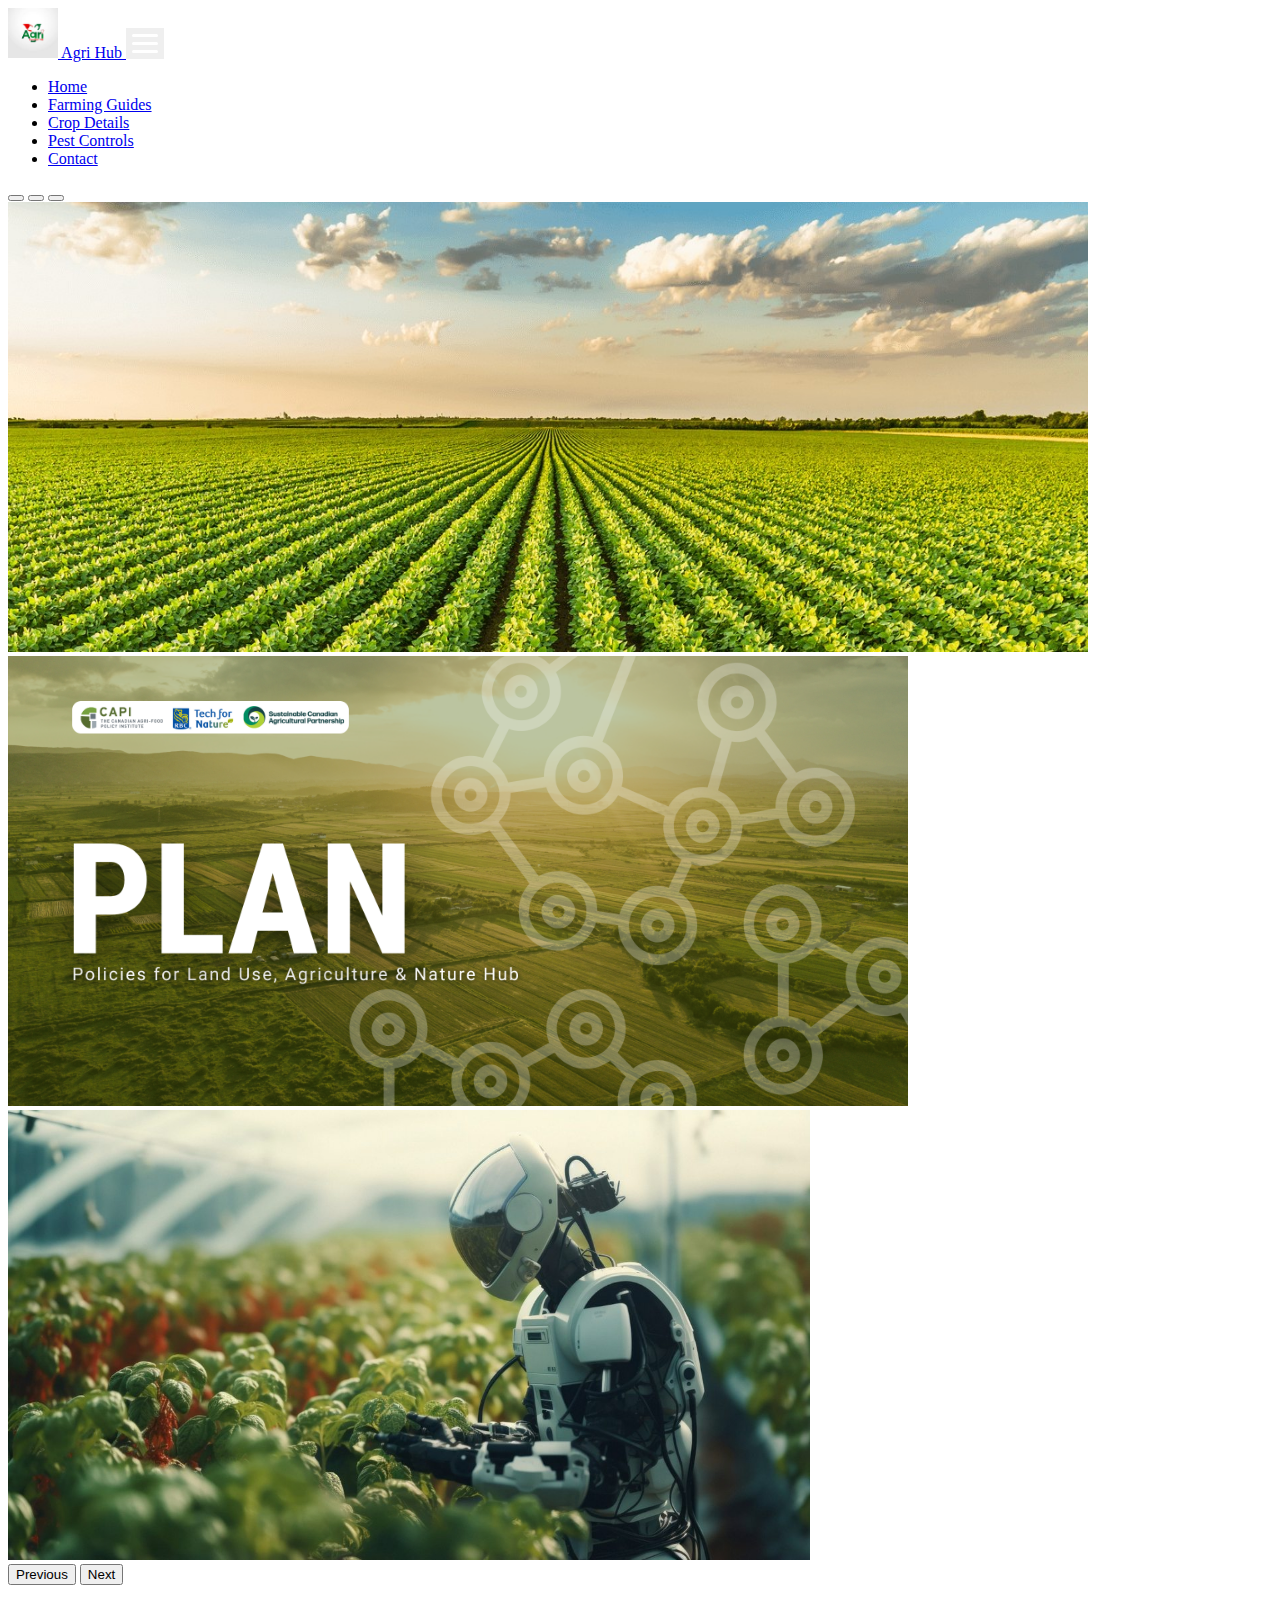
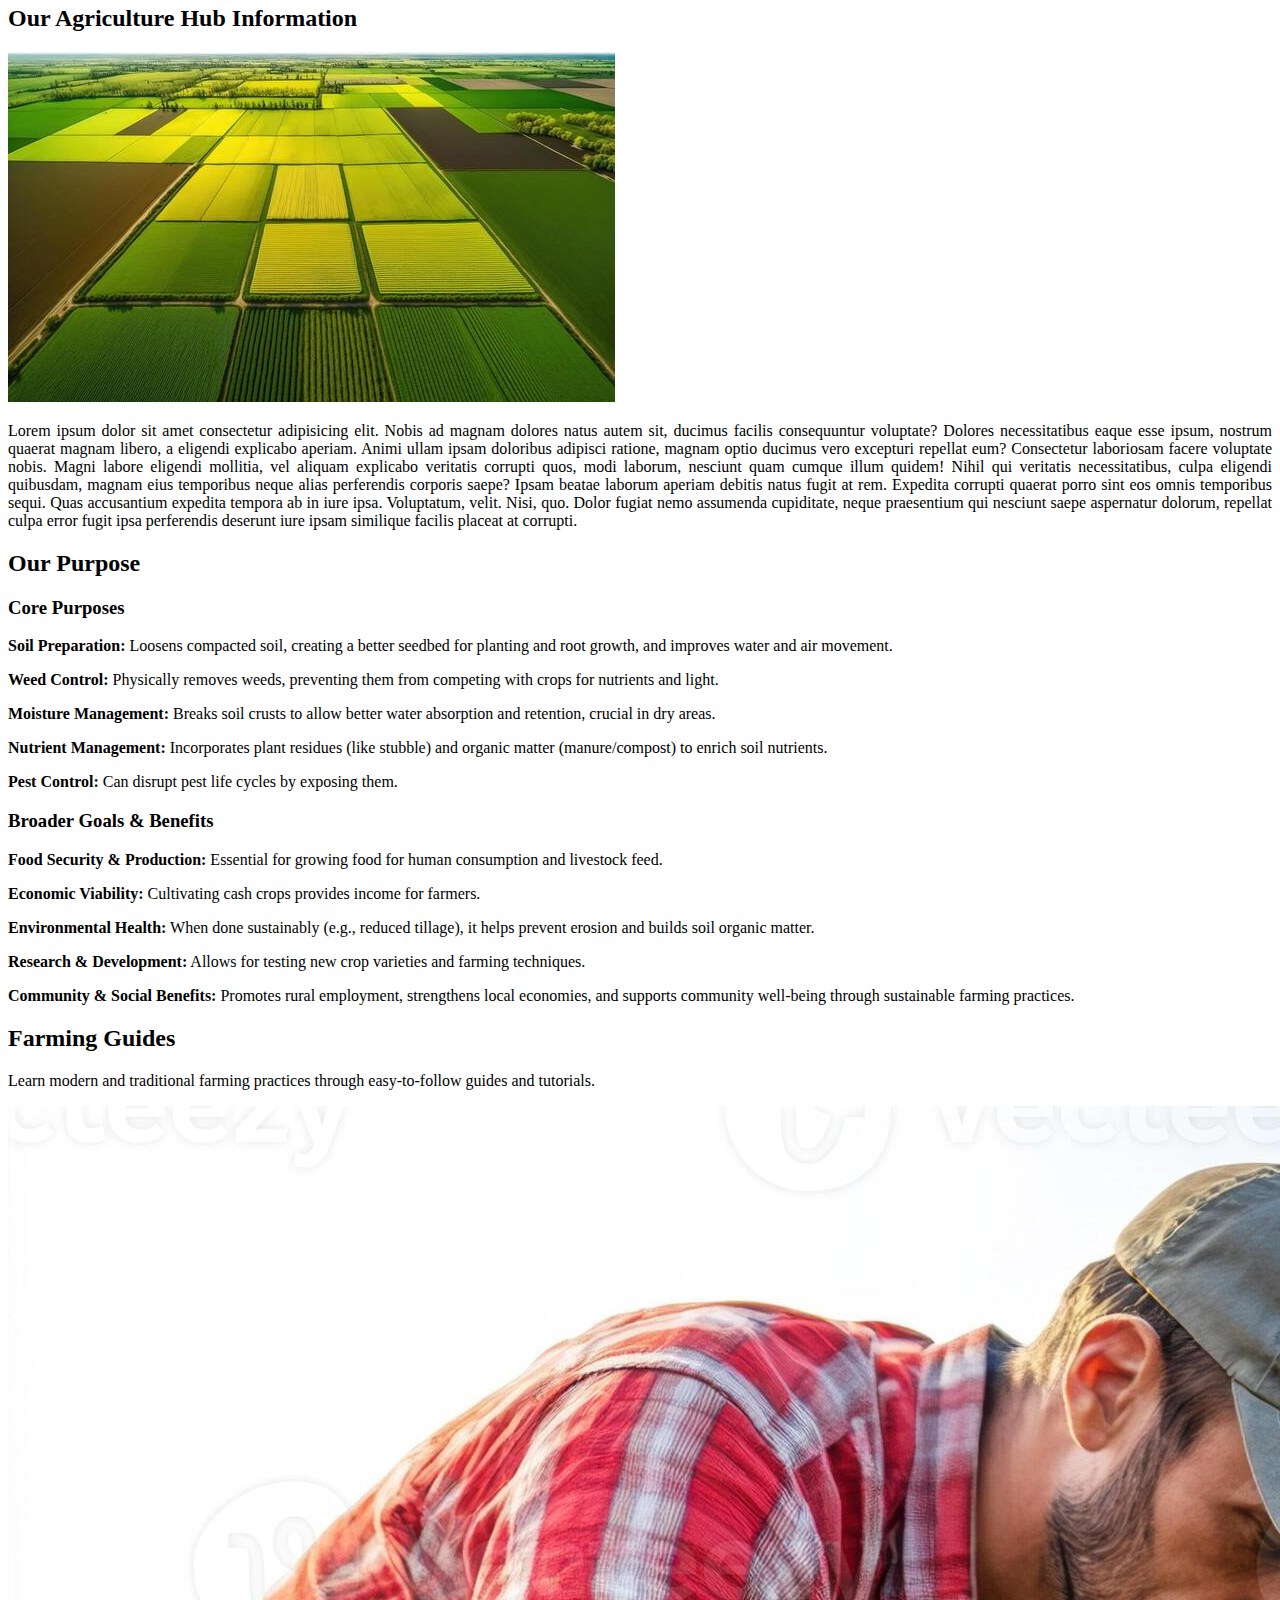
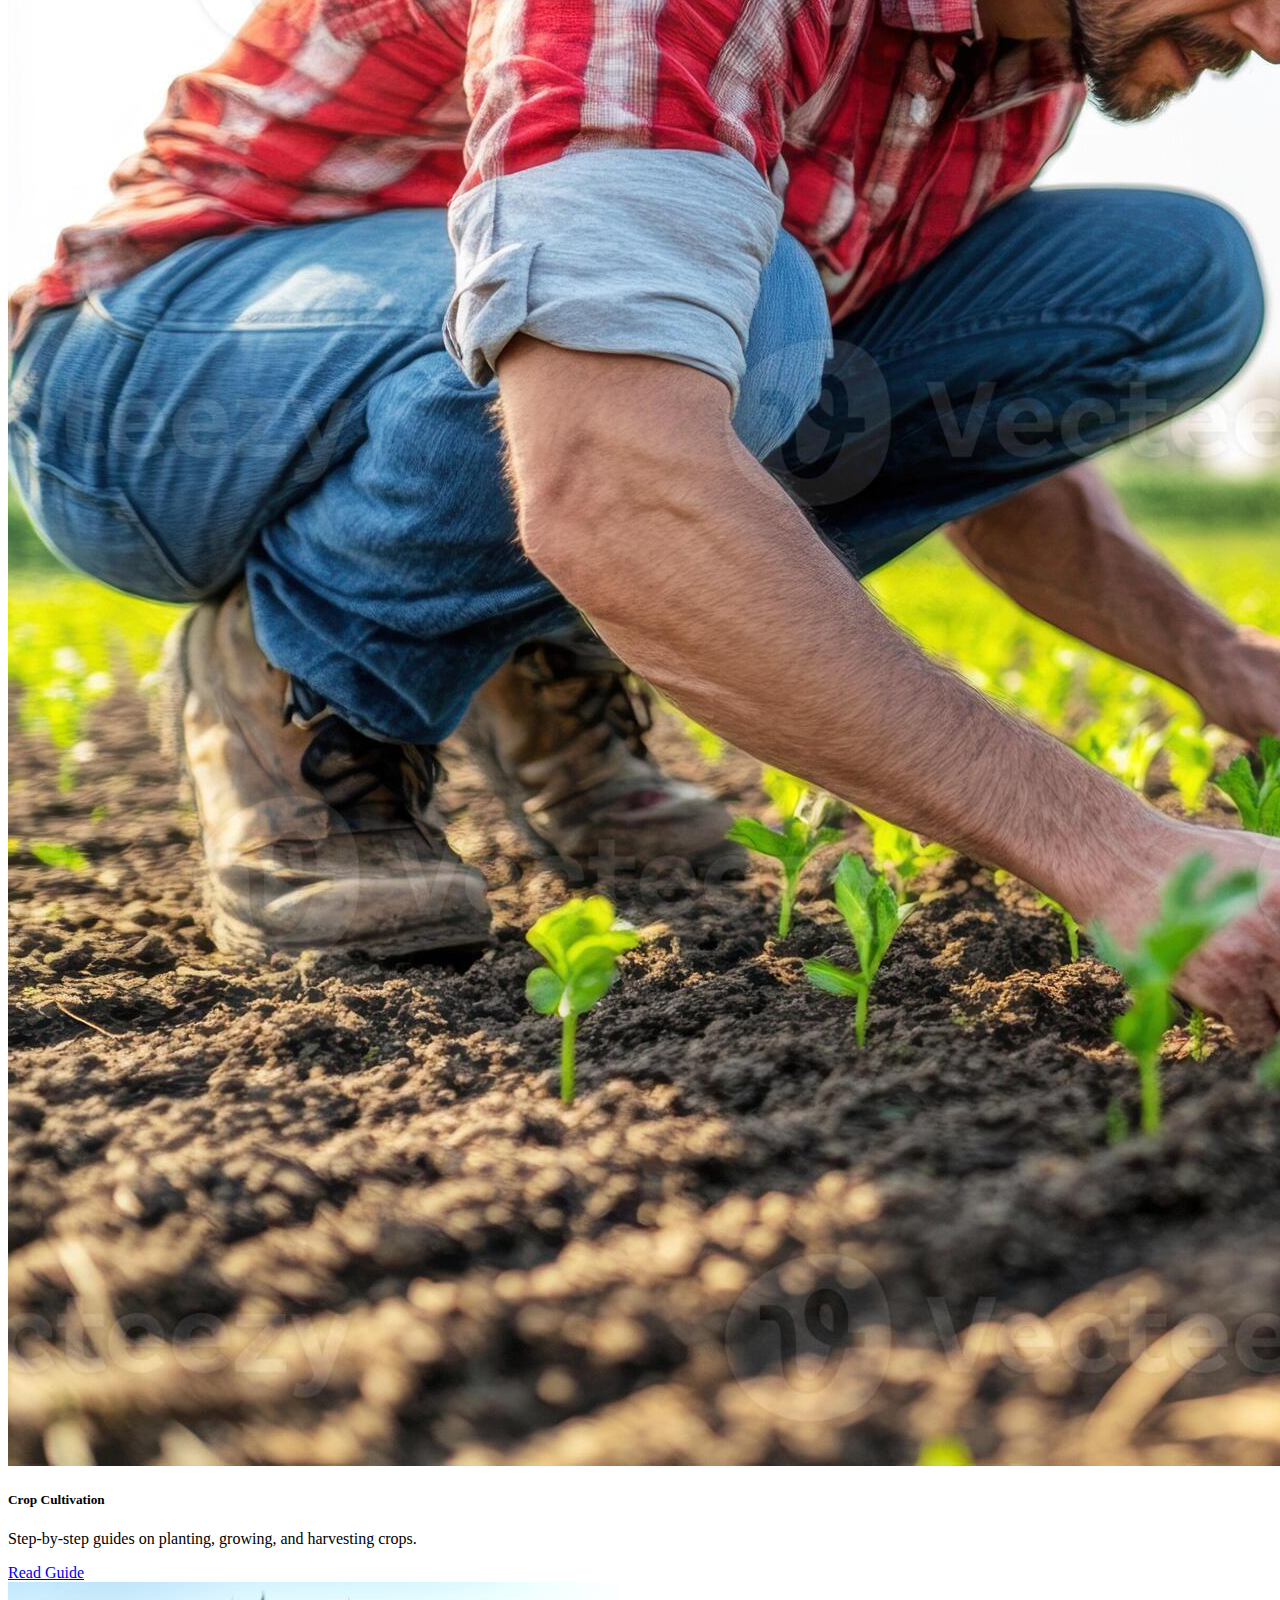
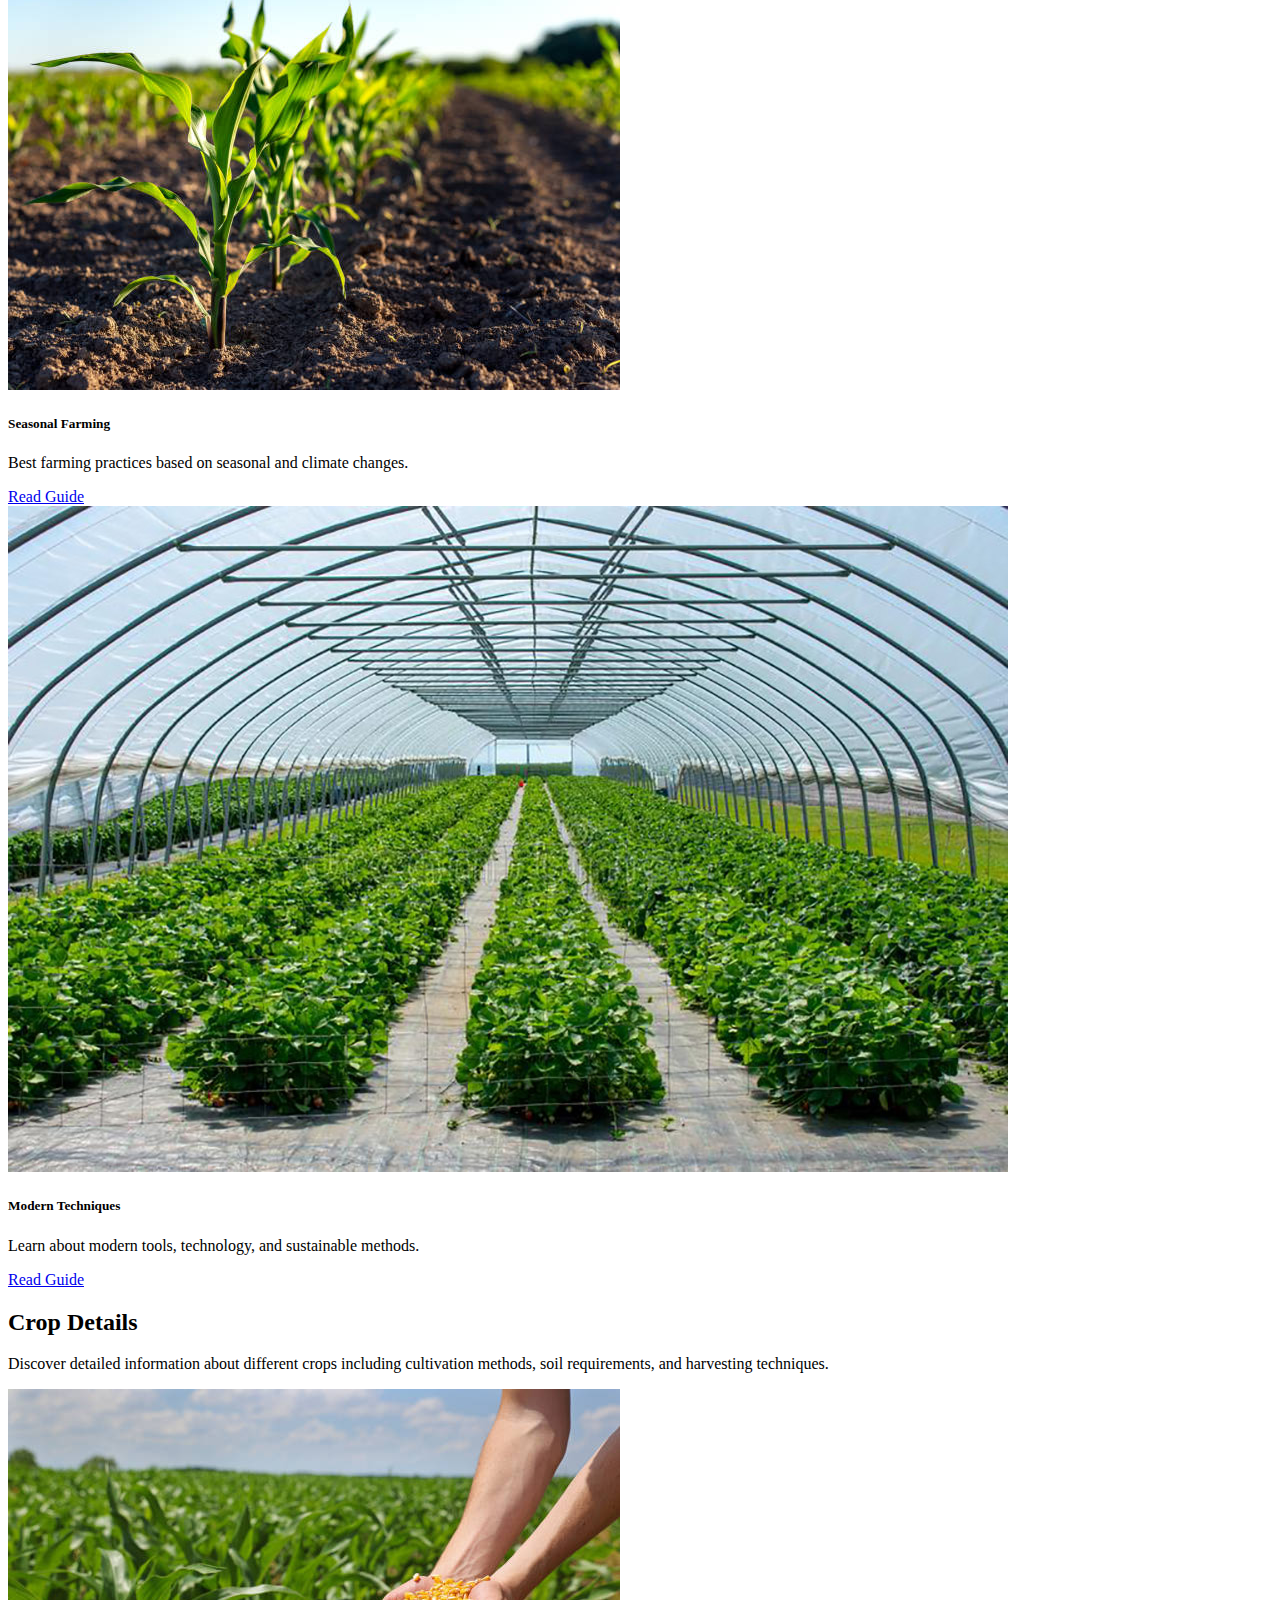
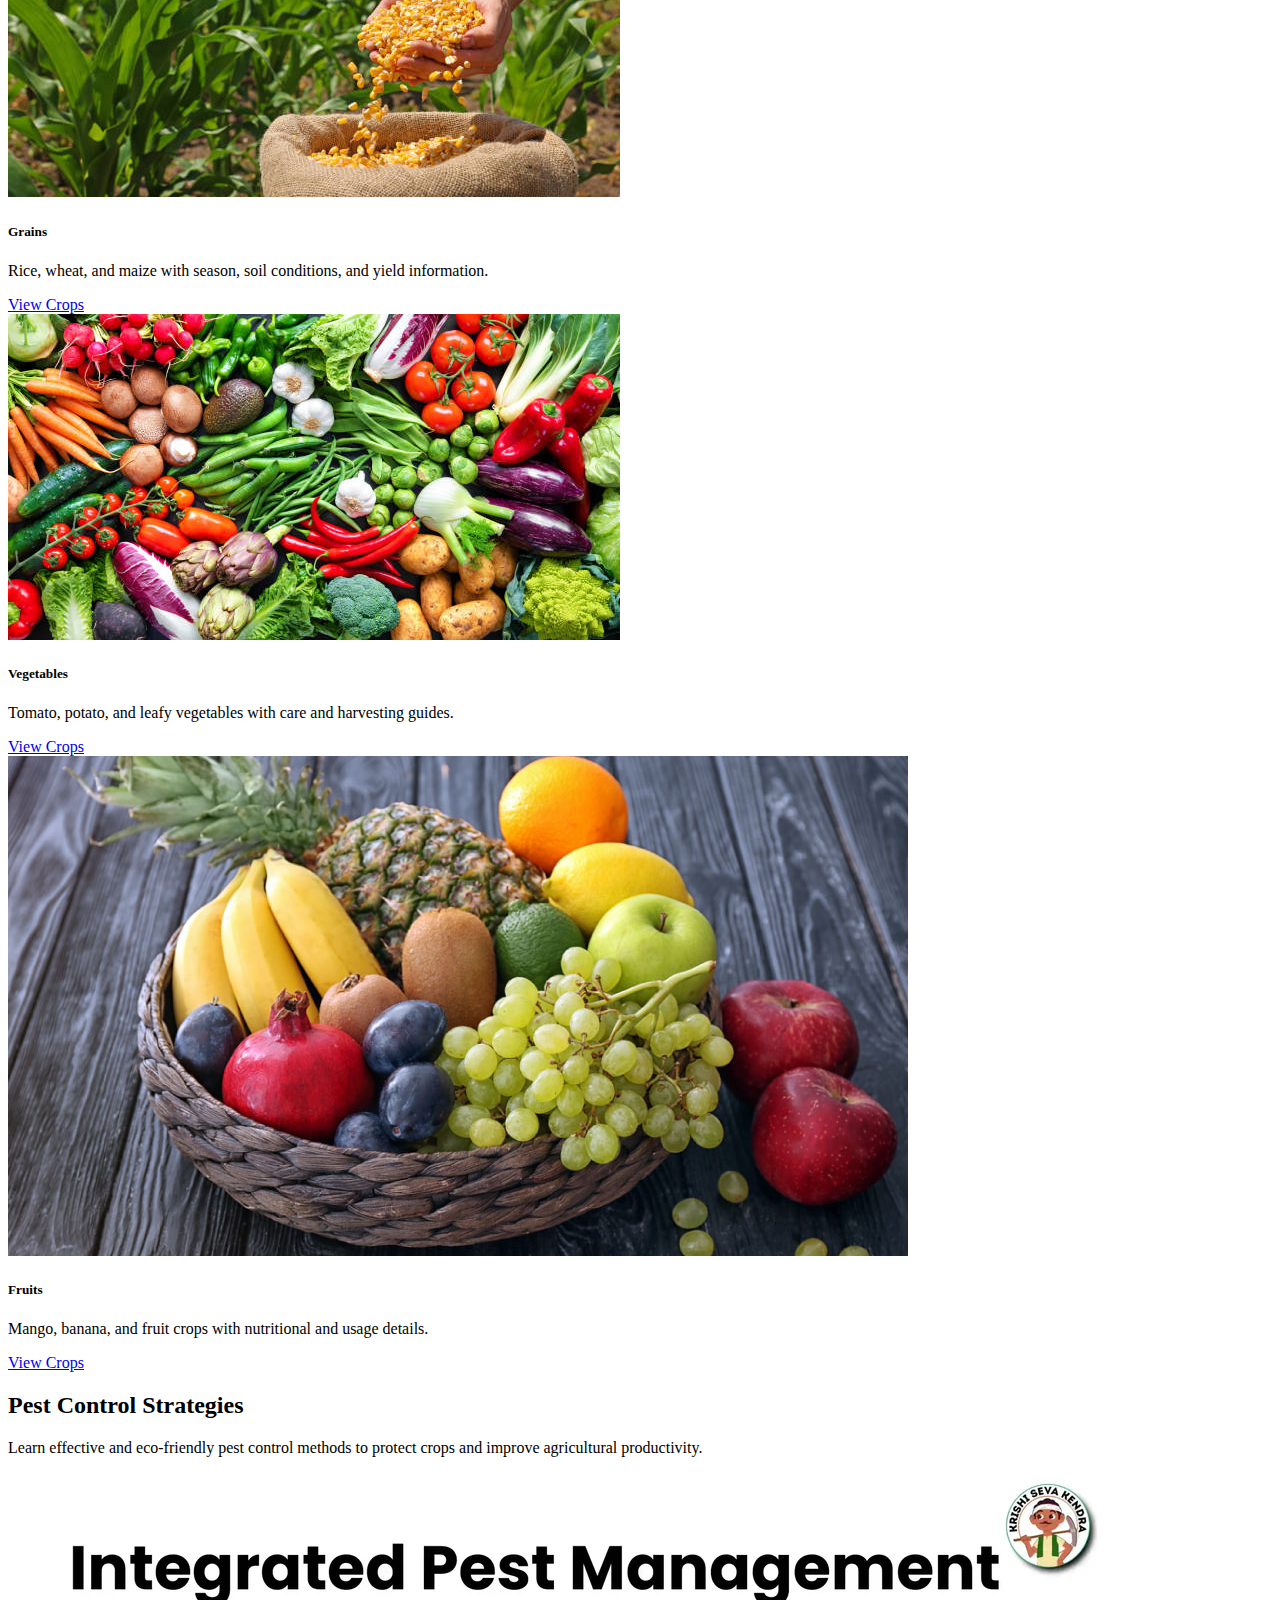
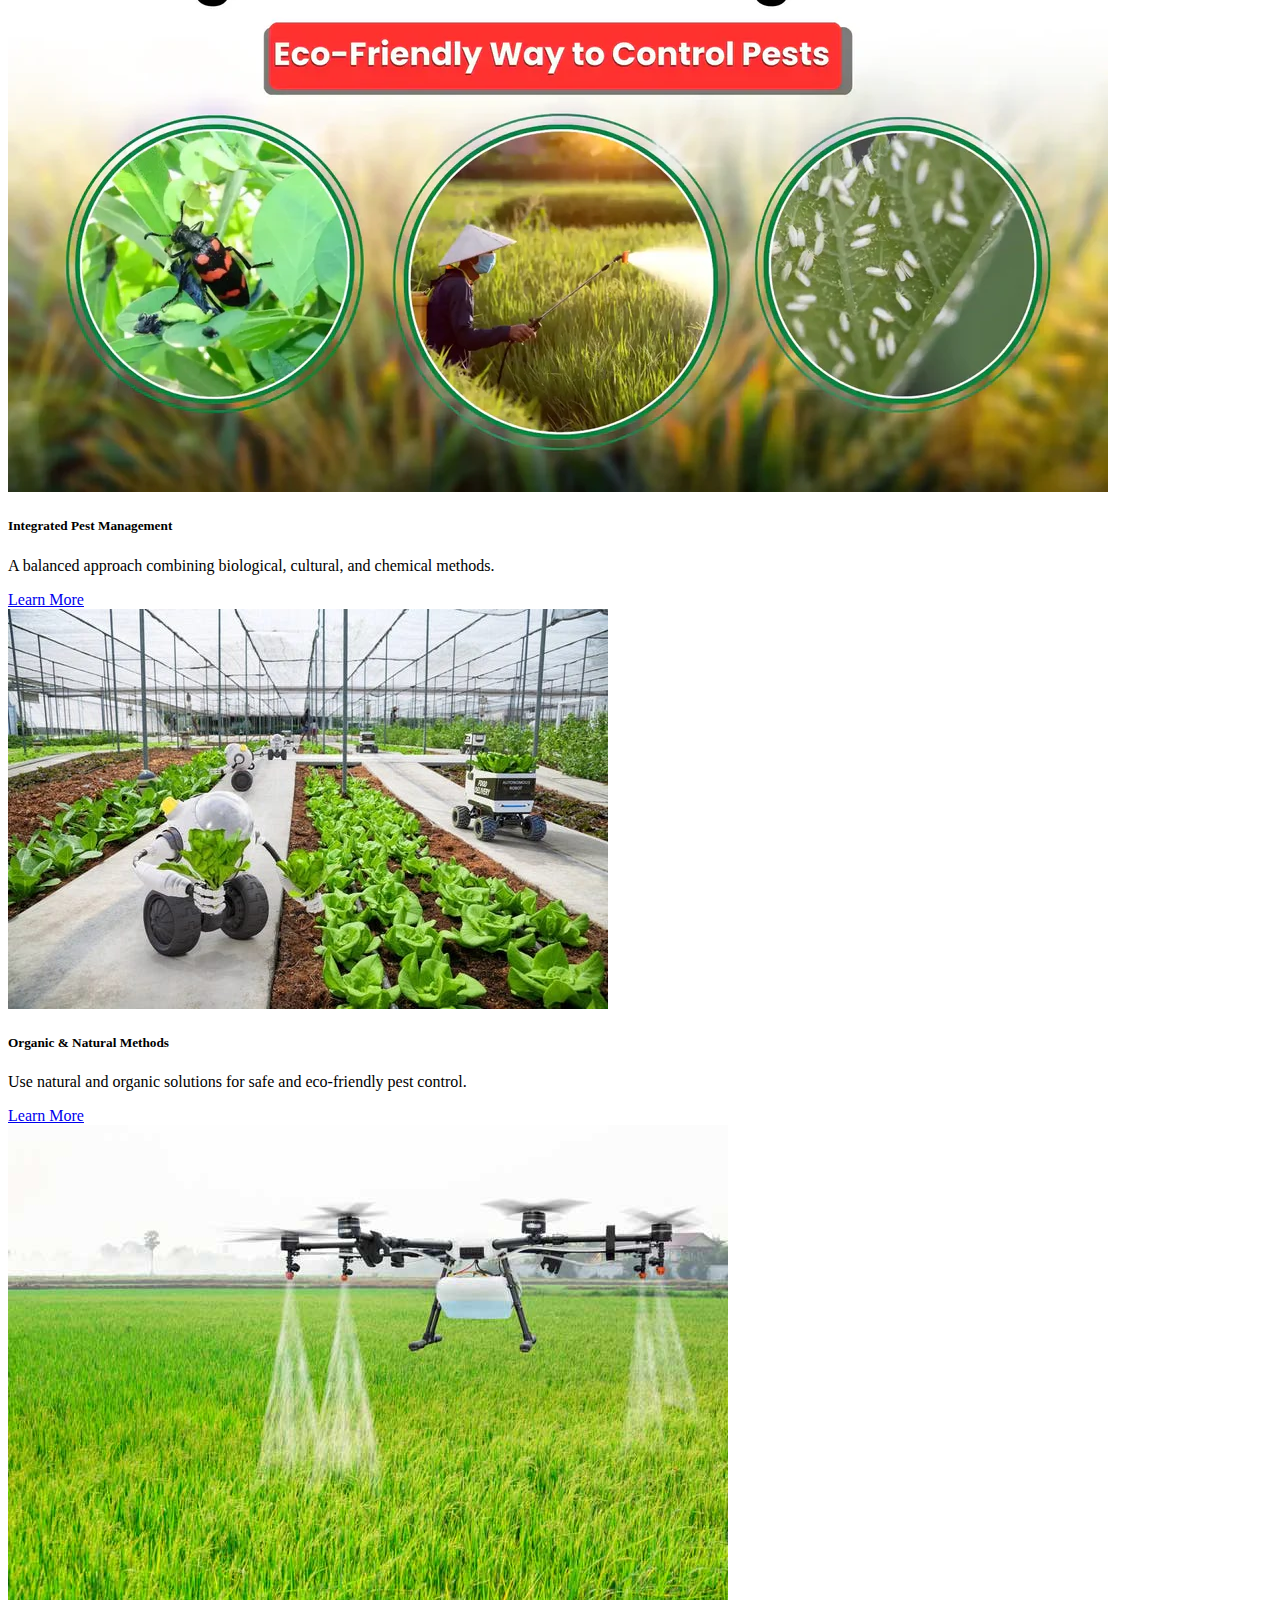
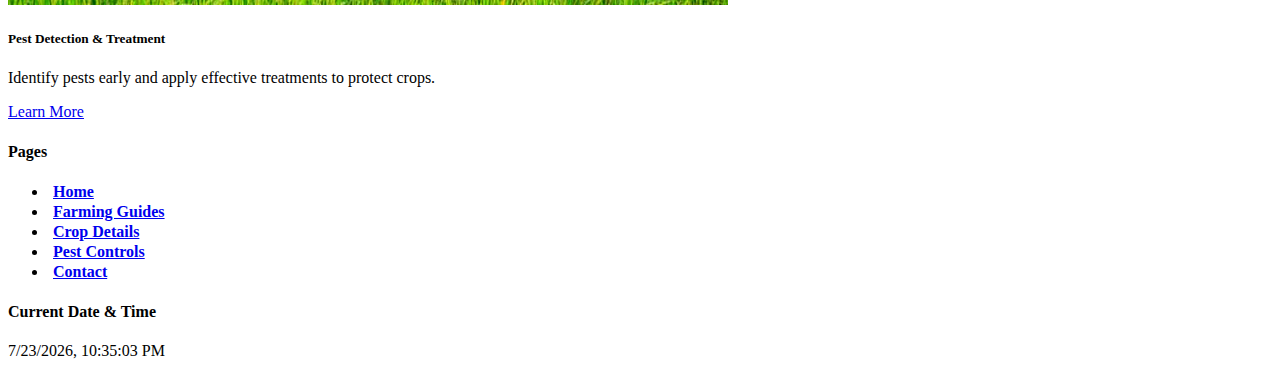
<file: index.html>
<!doctype html>
<html lang="en">
  <head>
    <meta charset="utf-8" />
    <meta name="viewport" content="width=device-width, initial-scale=1" />
    <title>Home || Agri Hub</title>
    <link rel="shortcut icon" href="images/logo/logo.jpg" type="image/x-icon" />
    <link
      href="https://cdn.jsdelivr.net/npm/bootstrap@5.3.8/dist/css/bootstrap.min.css"
      rel="stylesheet"
      integrity="sha384-sRIl4kxILFvY47J16cr9ZwB07vP4J8+LH7qKQnuqkuIAvNWLzeN8tE5YBujZqJLB"
      crossorigin="anonymous"
    />
    <link rel="stylesheet" href="css/style.css" />
  </head>

  <body>
    <!-- NAVBAR SECTION -->
    <nav class="navbar navbar-expand-md navbar-dark bg-success">
      <div class="container-fluid p-0 m-0">
        <a
          class="navbar-brand text-white fw-bold ps-lg-5 px-3"
          href="index.html"
        >
          <img
            src="images/logo/logo.jpg"
            class="logo rounded-2"
            alt="Logo"
            class="d-inline-block align-text-top"
          />
          Agri Hub
        </a>

        <button
          class="navbar-toggler custom-toggler me-3"
          type="button"
          data-bs-toggle="collapse"
          data-bs-target="#navbarNav"
          aria-controls="navbarNav"
          aria-expanded="false"
          aria-label="Toggle navigation"
        >
          <span></span>
          <span></span>
          <span></span>
        </button>

        <div class="collapse navbar-collapse" id="navbarNav">
          <ul class="navbar-nav ms-auto me-md-5 text-center text-md-start">
            <li class="nav-item my-2 my-md-0">
              <a class="nav-link active text-white" href="index.html">Home</a>
            </li>
            <li class="nav-item my-2 my-md-0">
              <a class="nav-link text-white" href="firming-guids.html"
                >Farming Guides</a
              >
            </li>
            <li class="nav-item my-2 my-md-0">
              <a class="nav-link text-white" href="crop-details.html"
                >Crop Details</a
              >
            </li>
            <li class="nav-item my-2 my-md-0">
              <a class="nav-link text-white" href="pest-controls.html"
                >Pest Controls</a
              >
            </li>
            <li class="nav-item my-2 my-md-0">
              <a class="nav-link text-white" href="contact.html">Contact</a>
            </li>
          </ul>
        </div>
      </div>
    </nav>

    <!-- BANNER SECTION -->
    <section>
      <div id="carouselExampleIndicators" class="carousel slide">
        <div class="carousel-indicators">
          <button
            type="button"
            data-bs-target="#carouselExampleIndicators"
            data-bs-slide-to="0"
            class="active"
            aria-current="true"
            aria-label="Slide 1"
          ></button>
          <button
            type="button"
            data-bs-target="#carouselExampleIndicators"
            data-bs-slide-to="1"
            aria-label="Slide 2"
          ></button>
          <button
            type="button"
            data-bs-target="#carouselExampleIndicators"
            data-bs-slide-to="2"
            aria-label="Slide 3"
          ></button>
        </div>
        <div class="carousel-inner">
          <div class="carousel-item active">
            <img
              src="images/banner/bnr1.jpg"
              class="d-block w-100 slider-img img-fluid"
              alt="img"
            />
          </div>
          <div class="carousel-item">
            <img
              src="images/banner/bnr3.jpg"
              class="d-block w-100 slider-img img-fluid"
              alt="img"
            />
          </div>
          <div class="carousel-item">
            <img
              src="images/banner/bnr2.jpg"
              class="d-block w-100 slider-img img-fluid"
              alt="img"
            />
          </div>
        </div>
        <button
          class="carousel-control-prev"
          type="button"
          data-bs-target="#carouselExampleIndicators"
          data-bs-slide="prev"
        >
          <span class="carousel-control-prev-icon" aria-hidden="true"></span>
          <span class="visually-hidden">Previous</span>
        </button>
        <button
          class="carousel-control-next"
          type="button"
          data-bs-target="#carouselExampleIndicators"
          data-bs-slide="next"
        >
          <span class="carousel-control-next-icon" aria-hidden="true"></span>
          <span class="visually-hidden">Next</span>
        </button>
      </div>
    </section>

    <!-- OUR INFORMATION SECTION-->
    <section class="mt-5">
      <div class="container">
        <h2 class="text-center">Our Agriculture Hub Information</h2>
        <div class="row mt-4">
          <div class="col-md-6 d-flex align-items-center">
            <div class="">
              <img
                src="images/purpose.jpeg"
                class="img-fluid align-items-center"
                alt=""
              />
            </div>
          </div>
          <div class="col-md-6">
            <div class="mt-3">
              <p
                class="text-justify animated-border p-3 shadow-lg bg-body-tertiary rounded"
              >
                Lorem ipsum dolor sit amet consectetur adipisicing elit. Nobis
                ad magnam dolores natus autem sit, ducimus facilis consequuntur
                voluptate? Dolores necessitatibus eaque esse ipsum, nostrum
                quaerat magnam libero, a eligendi explicabo aperiam. Animi ullam
                ipsam doloribus adipisci ratione, magnam optio ducimus vero
                excepturi repellat eum? Consectetur laboriosam facere voluptate
                nobis. Magni labore eligendi mollitia, vel aliquam explicabo
                veritatis corrupti quos, modi laborum, nesciunt quam cumque
                illum quidem! Nihil qui veritatis necessitatibus, culpa eligendi
                quibusdam, magnam eius temporibus neque alias perferendis
                corporis saepe? Ipsam beatae laborum aperiam debitis natus fugit
                at rem. Expedita corrupti quaerat porro sint eos omnis
                temporibus sequi. Quas accusantium expedita tempora ab in iure
                ipsa. Voluptatum, velit. Nisi, quo. Dolor fugiat nemo assumenda
                cupiditate, neque praesentium qui nesciunt saepe aspernatur
                dolorum, repellat culpa error fugit ipsa perferendis deserunt
                iure ipsam similique facilis placeat at corrupti.
              </p>
            </div>
          </div>
        </div>
      </div>
    </section>

    <!-- OUR PURPOSE SECTION-->
    <section class="mt-5">
      <div class="container">
        <h2 class="text-center">Our Purpose</h2>
        <div class="row align-items-center mb-5 mt-5">
          <div class="col-md-6">
            <div class="shadow p-3 rounded animated-border">
              <h3>Core Purposes</h3>

              <p>
                <b>Soil Preparation:</b> Loosens compacted soil, creating a
                better seedbed for planting and root growth, and improves water
                and air movement.
              </p>
              <p>
                <b>Weed Control:</b> Physically removes weeds, preventing them
                from competing with crops for nutrients and light.
              </p>
              <p>
                <b>Moisture Management:</b> Breaks soil crusts to allow better
                water absorption and retention, crucial in dry areas.
              </p>
              <p>
                <b>Nutrient Management:</b> Incorporates plant residues (like
                stubble) and organic matter (manure/compost) to enrich soil
                nutrients.
              </p>
              <p>
                <b>Pest Control:</b> Can disrupt pest life cycles by exposing
                them.
              </p>
            </div>
          </div>

          <div class="col-md-6">
            <div class="shadow p-3 rounded animated-border">
              <h3>Broader Goals & Benefits</h3>

              <p>
                <b>Food Security & Production:</b> Essential for growing food
                for human consumption and livestock feed.
              </p>
              <p>
                <b>Economic Viability:</b> Cultivating cash crops provides
                income for farmers.
              </p>
              <p>
                <b>Environmental Health:</b> When done sustainably (e.g.,
                reduced tillage), it helps prevent erosion and builds soil
                organic matter.
              </p>
              <p>
                <b>Research & Development:</b> Allows for testing new crop
                varieties and farming techniques.
              </p>
              <p>
                <b>Community & Social Benefits:</b> Promotes rural employment,
                strengthens local economies, and supports community well-being
                through sustainable farming practices.
              </p>
            </div>
          </div>
        </div>
      </div>
    </section>

    <!-- FARMING GUIDES SECTION -->
    <section class="py-5 bg-light">
      <div class="container text-center">
        <h2 class="mb-3">Farming Guides</h2>
        <p class="text-muted mb-5">
          Learn modern and traditional farming practices through easy-to-follow
          guides and tutorials.
        </p>

        <div class="row">
          <div class="col-md-4">
            <div class="card h-100 shadow-sm">
              <div class="card-body">
                <img
                  src="images/farming-guide/farming1.jpg"
                  class="img-fluid"
                  alt=""
                />
                <h5 class="card-title mt-3">Crop Cultivation</h5>
                <p class="card-text">
                  Step-by-step guides on planting, growing, and harvesting
                  crops.
                </p>
                <a href="#" class="btn btn-success">Read Guide</a>
              </div>
            </div>
          </div>

          <div class="col-md-4">
            <div class="card h-100 shadow-sm">
              <div class="card-body">
                <img
                  src="images/farming-guide/farming2.jpg"
                  class="img-fluid"
                  alt=""
                />
                <h5 class="card-title mt-3">Seasonal Farming</h5>
                <p class="card-text">
                  Best farming practices based on seasonal and climate changes.
                </p>
                <a href="#" class="btn btn-success">Read Guide</a>
              </div>
            </div>
          </div>

          <div class="col-md-4">
            <div class="card h-100 shadow-sm">
              <div class="card-body">
                <img
                  src="images/farming-guide/farming3.jpg"
                  class="img-fluid"
                  alt=""
                />
                <h5 class="card-title mt-3">Modern Techniques</h5>
                <p class="card-text">
                  Learn about modern tools, technology, and sustainable methods.
                </p>
                <a href="#" class="btn btn-success">Read Guide</a>
              </div>
            </div>
          </div>
        </div>
      </div>
    </section>

    <!-- CROPS DETAILS SECTION -->
    <section class="py-5">
      <div class="container text-center">
        <h2 class="mb-3">Crop Details</h2>
        <p class="text-muted mb-5">
          Discover detailed information about different crops including
          cultivation methods, soil requirements, and harvesting techniques.
        </p>

        <div class="row g-4">
          <div class="col-md-4">
            <div class="card h-100 shadow-sm">
              <div class="card-body">
                <img src="images/crops/crop1.jpg" class="img-fluid" alt="" />
                <h5 class="card-title mt-3">Grains</h5>
                <p class="card-text">
                  Rice, wheat, and maize with season, soil conditions, and yield
                  information.
                </p>
                <a href="#" class="btn btn-success">View Crops</a>
              </div>
            </div>
          </div>

          <div class="col-md-4">
            <div class="card h-100 shadow-sm">
              <div class="card-body">
                <img src="images/crops/crop2.jpg" class="img-fluid" alt="" />
                <h5 class="card-title mt-3">Vegetables</h5>
                <p class="card-text">
                  Tomato, potato, and leafy vegetables with care and harvesting
                  guides.
                </p>
                <a href="#" class="btn btn-success">View Crops</a>
              </div>
            </div>
          </div>

          <div class="col-md-4">
            <div class="card h-100 shadow-sm">
              <div class="card-body">
                <img src="images/crops/crop3.jpg" class="img-fluid" alt="" />
                <h5 class="card-title mt-3">Fruits</h5>
                <p class="card-text">
                  Mango, banana, and fruit crops with nutritional and usage
                  details.
                </p>
                <a href="#" class="btn btn-success">View Crops</a>
              </div>
            </div>
          </div>
        </div>
      </div>
    </section>

    <!-- PRES CONTROLS SECTION -->
    <section class="py-5 bg-light">
      <div class="container text-center">
        <h2 class="mb-3">Pest Control Strategies</h2>
        <p class="text-muted mb-5">
          Learn effective and eco-friendly pest control methods to protect crops
          and improve agricultural productivity.
        </p>

        <div class="row g-4">
          <div class="col-md-4">
            <div class="card h-100 shadow-sm">
              <div class="card-body">
                <img
                  src="images/pres-control/pres1.jpg"
                  class="img-fluid"
                  alt=""
                />
                <h5 class="card-title mt-3">Integrated Pest Management</h5>
                <p class="card-text">
                  A balanced approach combining biological, cultural, and
                  chemical methods.
                </p>
                <a href="#" class="btn btn-success">Learn More</a>
              </div>
            </div>
          </div>

          <div class="col-md-4">
            <div class="card h-100 shadow-sm">
              <div class="card-body">
                <img
                  src="images/pres-control/pres2.jpg"
                  class="img-fluid"
                  alt=""
                />
                <h5 class="card-title mt-3">Organic & Natural Methods</h5>
                <p class="card-text">
                  Use natural and organic solutions for safe and eco-friendly
                  pest control.
                </p>
                <a href="#" class="btn btn-success">Learn More</a>
              </div>
            </div>
          </div>

          <div class="col-md-4">
            <div class="card h-100 shadow-sm">
              <div class="card-body">
                <img
                  src="images/pres-control/pres3.jpg"
                  class="img-fluid"
                  alt=""
                />
                <h5 class="card-title">Pest Detection & Treatment</h5>
                <p class="card-text">
                  Identify pests early and apply effective treatments to protect
                  crops.
                </p>
                <a href="#" class="btn btn-success">Learn More</a>
              </div>
            </div>
          </div>
        </div>
      </div>
    </section>

    <!-- FOOTER SECTION-->
    <section class="mt-5 bg-success footer p-md-4">
      <div class="container">
        <div class="row">
          <div class="col-md-6 text-center">
            <h4 class="text-white mt-4">
              <span class="mb-3 fw-bold border-bottom border-3 border-white"
                >Pages</span
              >
            </h4>
            <ul class="navbar-nav navbar-design mt-3">
              <li class="nav-item footer-li-width mx-auto">
                <a class="nav-link active text-white" href="index.html">Home</a>
              </li>
              <li class="nav-item footer-li-width mx-auto">
                <a class="nav-link text-white" href="firming-guids.html"
                  >Farming Guides</a
                >
              </li>
              <li class="nav-item footer-li-width mx-auto">
                <a class="nav-link text-white" href="crop-details.html"
                  >Crop Details</a
                >
              </li>
              <li class="nav-item footer-li-width mx-auto">
                <a class="nav-link text-white" href="pest-controls.html"
                  >Pest Controls</a
                >
              </li>
              <li class="nav-item footer-li-width mx-auto">
                <a class="nav-link text-white" href="contact.html">Contact</a>
              </li>
            </ul>
          </div>
          <div class="col-md-6">
            <div class="text-white w-75 mx-auto mt-3 text-center">
              <h4>
                <span class="mb-4 fw-bold border-bottom border-3 border-white"
                  >Current Date & Time</span
                >
              </h4>
              <p
                id="date-time"
                class="bg-white py-2 rounded text-dark text-center fw-bold mt-3"
              ></p>
            </div>
          </div>
        </div>
      </div>
    </section>

    <script src="js/script.js"></script>
    <script
      src="https://cdn.jsdelivr.net/npm/bootstrap@5.3.8/dist/js/bootstrap.bundle.min.js"
      integrity="sha384-FKyoEForCGlyvwx9Hj09JcYn3nv7wiPVlz7YYwJrWVcXK/BmnVDxM+D2scQbITxI"
      crossorigin="anonymous"
    ></script>
  </body>
</html>
</file>
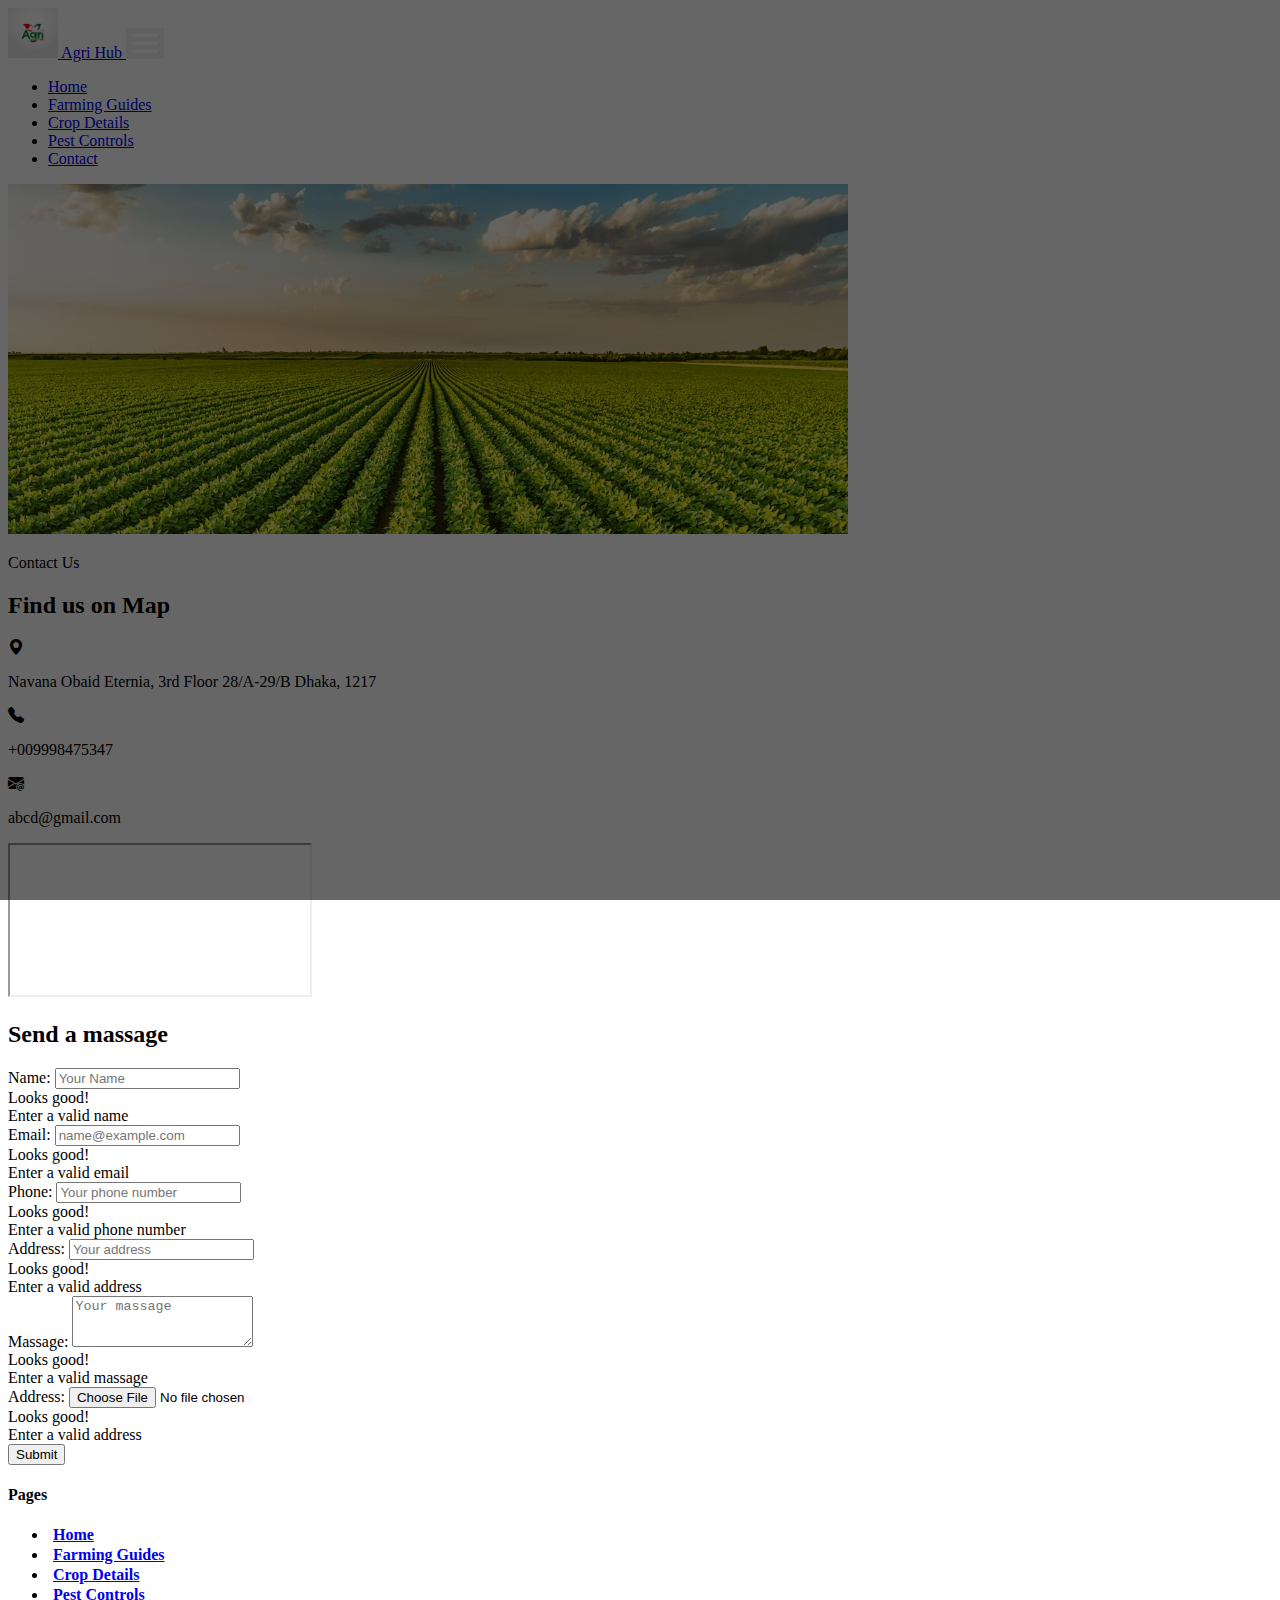
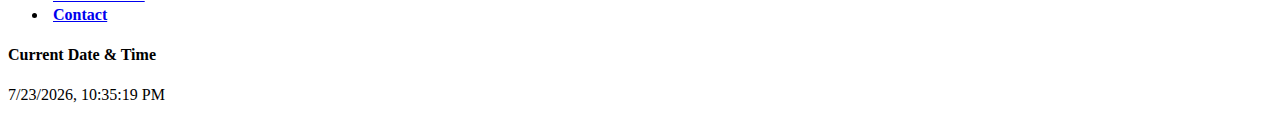
<file: contact.html>
<!doctype html>
<html lang="en">

<head>
    <meta charset="utf-8">
    <meta name="viewport" content="width=device-width, initial-scale=1">
    <title>Contact Page || Agri Hub</title>
    <link rel="shortcut icon" href="images/logo/logo.jpg" type="image/x-icon">
    <link rel="stylesheet" href="https://cdn.jsdelivr.net/npm/bootstrap-icons@1.13.1/font/bootstrap-icons.min.css">
    <link href="https://cdn.jsdelivr.net/npm/bootstrap@5.3.8/dist/css/bootstrap.min.css" rel="stylesheet"
        integrity="sha384-sRIl4kxILFvY47J16cr9ZwB07vP4J8+LH7qKQnuqkuIAvNWLzeN8tE5YBujZqJLB" crossorigin="anonymous">
    <link rel="stylesheet" href="css/style.css">
</head>

<body>
    <!-- NAVBAR SECTION -->
    <nav class="navbar navbar-expand-md navbar-dark bg-success">
      <div class="container-fluid p-0 m-0">
        <a
          class="navbar-brand text-white fw-bold ps-lg-5 px-3"
          href="index.html"
        >
          <img
            src="images/logo/logo.jpg"
            class="logo rounded-2"
            alt="Logo"
            class="d-inline-block align-text-top"
          />
          Agri Hub
        </a>
        <button
          class="navbar-toggler custom-toggler me-3"
          type="button"
          data-bs-toggle="collapse"
          data-bs-target="#navbarNav"
          aria-controls="navbarNav"
          aria-expanded="false"
          aria-label="Toggle navigation"
        >
          <span></span>
          <span></span>
          <span></span>
        </button>

        <div class="collapse navbar-collapse" id="navbarNav">
          <ul class="navbar-nav ms-auto me-md-5 text-center text-md-start">
            <li class="nav-item my-2 my-md-0">
              <a class="nav-link active text-white" href="index.html">Home</a>
            </li>
            <li class="nav-item my-2 my-md-0">
              <a class="nav-link text-white" href="firming-guids.html"
                >Farming Guides</a
              >
            </li>
            <li class="nav-item my-2 my-md-0">
              <a class="nav-link text-white" href="crop-details.html"
                >Crop Details</a
              >
            </li>
            <li class="nav-item my-2 my-md-0">
              <a class="nav-link text-white" href="pest-controls.html"
                >Pest Controls</a
              >
            </li>
            <li class="nav-item my-2 my-md-0">
              <a class="nav-link text-white" href="contact.html">Contact</a>
            </li>
          </ul>
        </div>
      </div>
    </nav>

    <!-- BANNER SECTION -->
    <section class="container-fluid p-0 m-0">
        <div class="bnr-parent position-relative">
            <img src="images/banner/bnr1.jpg" class="w-100 bnr-img" alt="">
            <p class="bnr-title position-absolute top-50 start-50 translate-middle fs-1 fw-bold text-white">Contact Us
            </p>
        </div>
    </section>

    <!-- CONTACT FORM & MAP SECTION-->
    <section class="mt-5">
        <div class="container">
            <div class="row">
                <!-- find me on map -->
                <div class="col-md-5 mt-5">
                    <h2 class="text-center "><span class="border-bottom border-3 border-success">Find us on Map</span>
                    </h2>
                    <div class="mt-4">
                        <div class="d-flex ">
                            <i class="bi bi-geo-alt-fill me-2"></i>
                            <p>Navana Obaid Eternia, 3rd Floor 28/A-29/B Dhaka, 1217</p>
                        </div>
                        <div class="d-flex ">
                            <i class="bi bi-telephone-fill me-2"></i>
                            <p>+009998475347</p>
                        </div>
                        <div class="d-flex ">
                            <i class="bi bi-envelope-at-fill me-2"></i>
                            <p>abcd@gmail.com</p>
                        </div>
                    </div>

                    <div class="text-center h-100">
                        <iframe
                            src="https://www.google.com/maps/embed?pb=!1m18!1m12!1m3!1d3652.278495061178!2d90.40701217439116!3d23.737446289275315!2m3!1f0!2f0!3f0!3m2!1i1024!2i768!4f13.1!3m3!1m2!1s0x3755b9183ec90c79%3A0xe1511972be9e4337!2z4Ka44Ka-4Kau4Ka-4KaH4Kaw4Ka-IOCmuOCnjeCmleCmv-CmsiDgpqHgp4fgpq3gp4fgprLgpqrgpq7gp4fgpqjgp43gpp8g4KaH4Kao4Ka44KeN4Kaf4Ka_4Kaf4Ka_4KaJ4KafICjgprbgpqbgpr8p!5e0!3m2!1sbn!2sbd!4v1764396639260!5m2!1sbn!2sbd"
                            class="w-100 h-50" loading="lazy" referrerpolicy="no-referrer-when-downgrade"></iframe>
                    </div>

                </div>

                <!-- form -->
                <div class="col-md-7 mt-5">
                    <h2 class="text-center "><span class=" border-bottom border-3 border-success ">Send a
                            massage</span>
                    </h2>
                    <form action="" method="get" class="needs-validation" novalidate>
                        <div class="row mt-4">
                            <div class="col-12 mb-3">
                                <label for="validationServer01" class="form-label">Name:</label>
                                <input type="text" class="form-control  border-info" id="validationServer01"
                                    placeholder="Your Name" required>
                                <div class="valid-feedback">
                                    Looks good!
                                </div>
                                <div class="invalid-feedback">
                                    Enter a valid name
                                </div>
                            </div>

                            <div class="col-12 mb-3">
                                <label for="exampleFormControlInput1" class="form-label">Email:</label>
                                <input type="email" class="form-control border-info" id="exampleFormControlInput1"
                                    placeholder="name@example.com" required>
                                <div class="valid-feedback">
                                    Looks good!
                                </div>
                                <div class="invalid-feedback">
                                    Enter a valid email
                                </div>
                            </div>

                            <div class="col-12 mb-3">
                                <label for="exampleFormControlInput2" class="form-label">Phone:</label>
                                <input pattern="[0-9]{11,}" inputmode="numeric" class="form-control border-info"
                                    id="exampleFormControlInput2" placeholder="Your phone number" required>
                                <div class="valid-feedback">
                                    Looks good!
                                </div>
                                <div class="invalid-feedback">
                                    Enter a valid phone number
                                </div>
                            </div>

                            <div class="col-12 mb-3">
                                <label for="validationServer01" class="form-label">Address:</label>
                                <input type="text" class="form-control border-info" id="validationServer01"
                                    placeholder="Your address" required>
                                <div class="valid-feedback">
                                    Looks good!
                                </div>
                                <div class="invalid-feedback">
                                    Enter a valid address
                                </div>
                            </div>

                            <div class="col-12 mb-3 ">
                                <label for="exampleFormControlTextarea1" class="form-label">Massage:</label>
                                <textarea class="form-control border-info" id="exampleFormControlTextarea1" rows="3"
                                    placeholder="Your massage" required></textarea>
                                <div class="valid-feedback">
                                    Looks good!
                                </div>
                                <div class="invalid-feedback">
                                    Enter a valid massage
                                </div>
                            </div>

                            <div class="col-12 mb-3">
                                <label for="validationServer01" class="form-label">Address:</label>
                                <input type="file" class="form-control border-info" id="validationServer01"
                                    placeholder="Your address" required>
                                <div class="valid-feedback">
                                    Looks good!
                                </div>
                                <div class="invalid-feedback">
                                    Enter a valid address
                                </div>
                            </div>

                            <div class="col-12 text-center">
                                <button class="btn btn-primary" type="submit">Submit</button>
                            </div>
                        </div>
                    </form>

                </div>
            </div>
        </div>
    </section>

    <!-- FOOTER SECTION -->
    <section class="mt-5 bg-success footer p-md-4">
      <div class="container">
        <div class="row">
          <div class="col-md-6 text-center">
            <h4 class="text-white mt-4"><span class="mb-3 fw-bold  border-bottom border-3 border-white">Pages</span></h4>
            <ul class="navbar-nav navbar-design mt-3">
              <li class="nav-item footer-li-width mx-auto">
                <a
                  class="nav-link active text-white"
                  href="index.html"
                  >Home</a
                >
              </li>
              <li class="nav-item footer-li-width mx-auto">
                <a class="nav-link text-white" href="firming-guids.html"
                  >Farming Guides</a
                >
              </li>
              <li class="nav-item footer-li-width mx-auto">
                <a class="nav-link text-white" href="crop-details.html"
                  >Crop Details</a
                >
              </li>
              <li class="nav-item footer-li-width mx-auto">
                <a class="nav-link text-white" href="pest-controls.html"
                  >Pest Controls</a
                >
              </li>
              <li class="nav-item footer-li-width mx-auto">
                <a class="nav-link text-white" href="contact.html">Contact</a>
              </li>
            </ul>
          </div>
          <div class="col-md-6">
            <div class="text-white w-75 mx-auto mt-3 text-center">
              <h4><span class="mb-4 fw-bold border-bottom border-3 border-white">Current Date & Time</span></h4>
              <p id="date-time" class="bg-white py-2 rounded text-dark text-center fw-bold mt-3"></p>
            </div>
          </div>
        </div>
      </div>
    </section>

    <script src="js/script.js"></script>
    <script src="https://cdn.jsdelivr.net/npm/bootstrap@5.3.8/dist/js/bootstrap.bundle.min.js"
        integrity="sha384-FKyoEForCGlyvwx9Hj09JcYn3nv7wiPVlz7YYwJrWVcXK/BmnVDxM+D2scQbITxI"
        crossorigin="anonymous"></script>
    <script src="https://cdn.jsdelivr.net/npm/bootstrap@5.3.8/dist/js/bootstrap.bundle.min.js"
        integrity="sha384-FKyoEForCGlyvwx9Hj09JcYn3nv7wiPVlz7YYwJrWVcXK/BmnVDxM+D2scQbITxI"
        crossorigin="anonymous"></script>
</body>

</html>
</file>
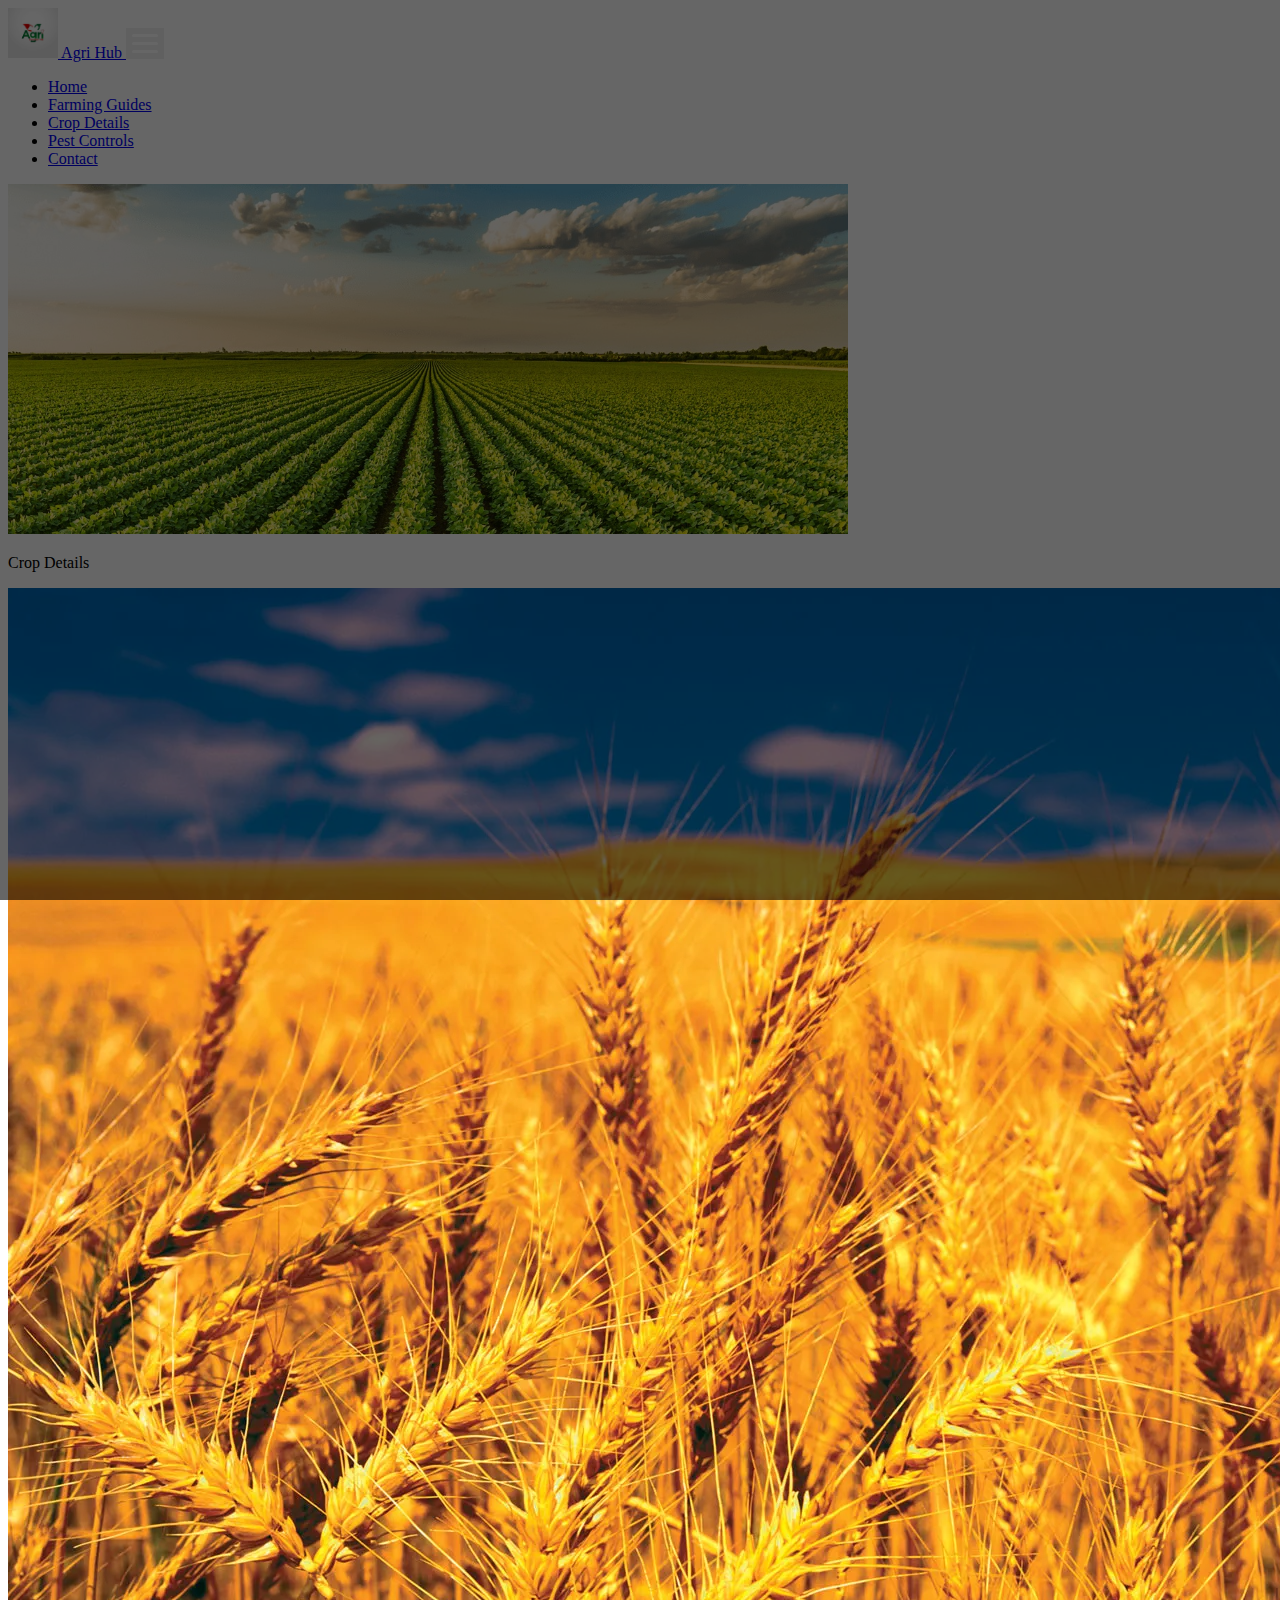
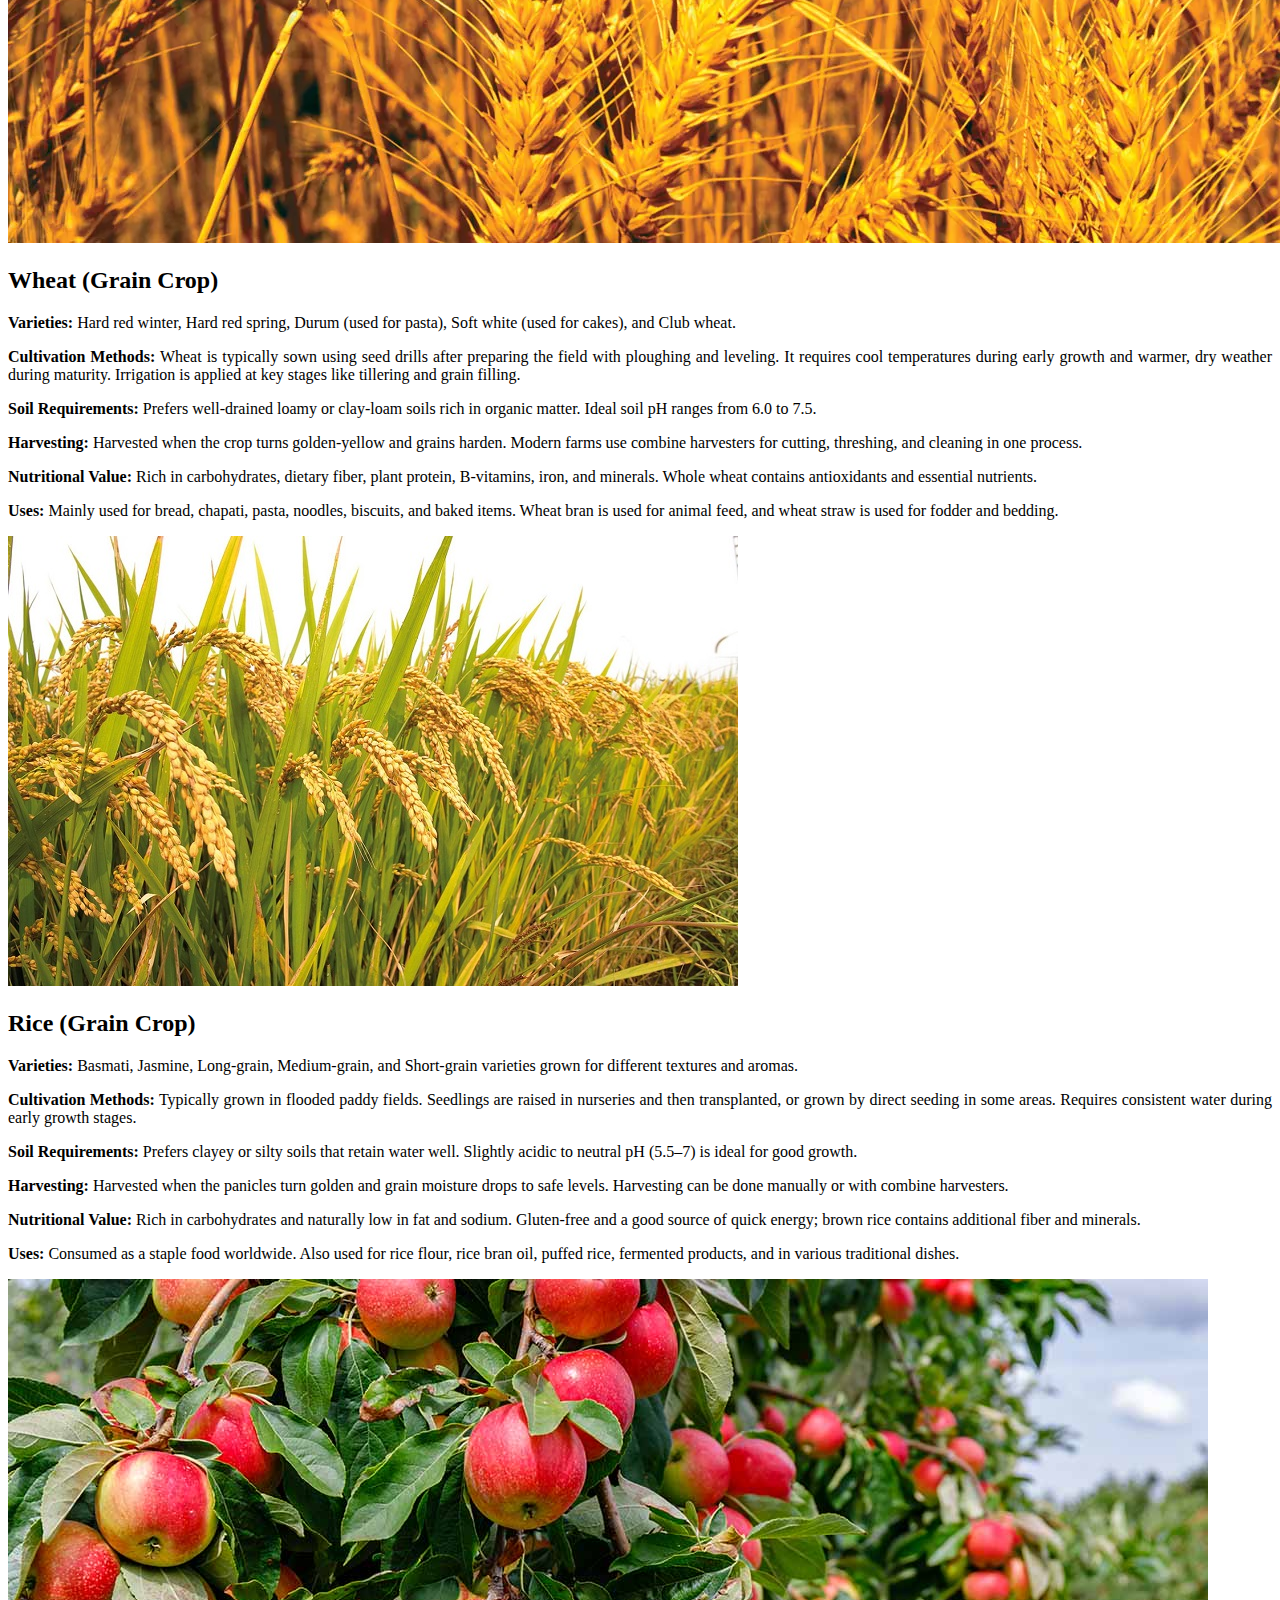
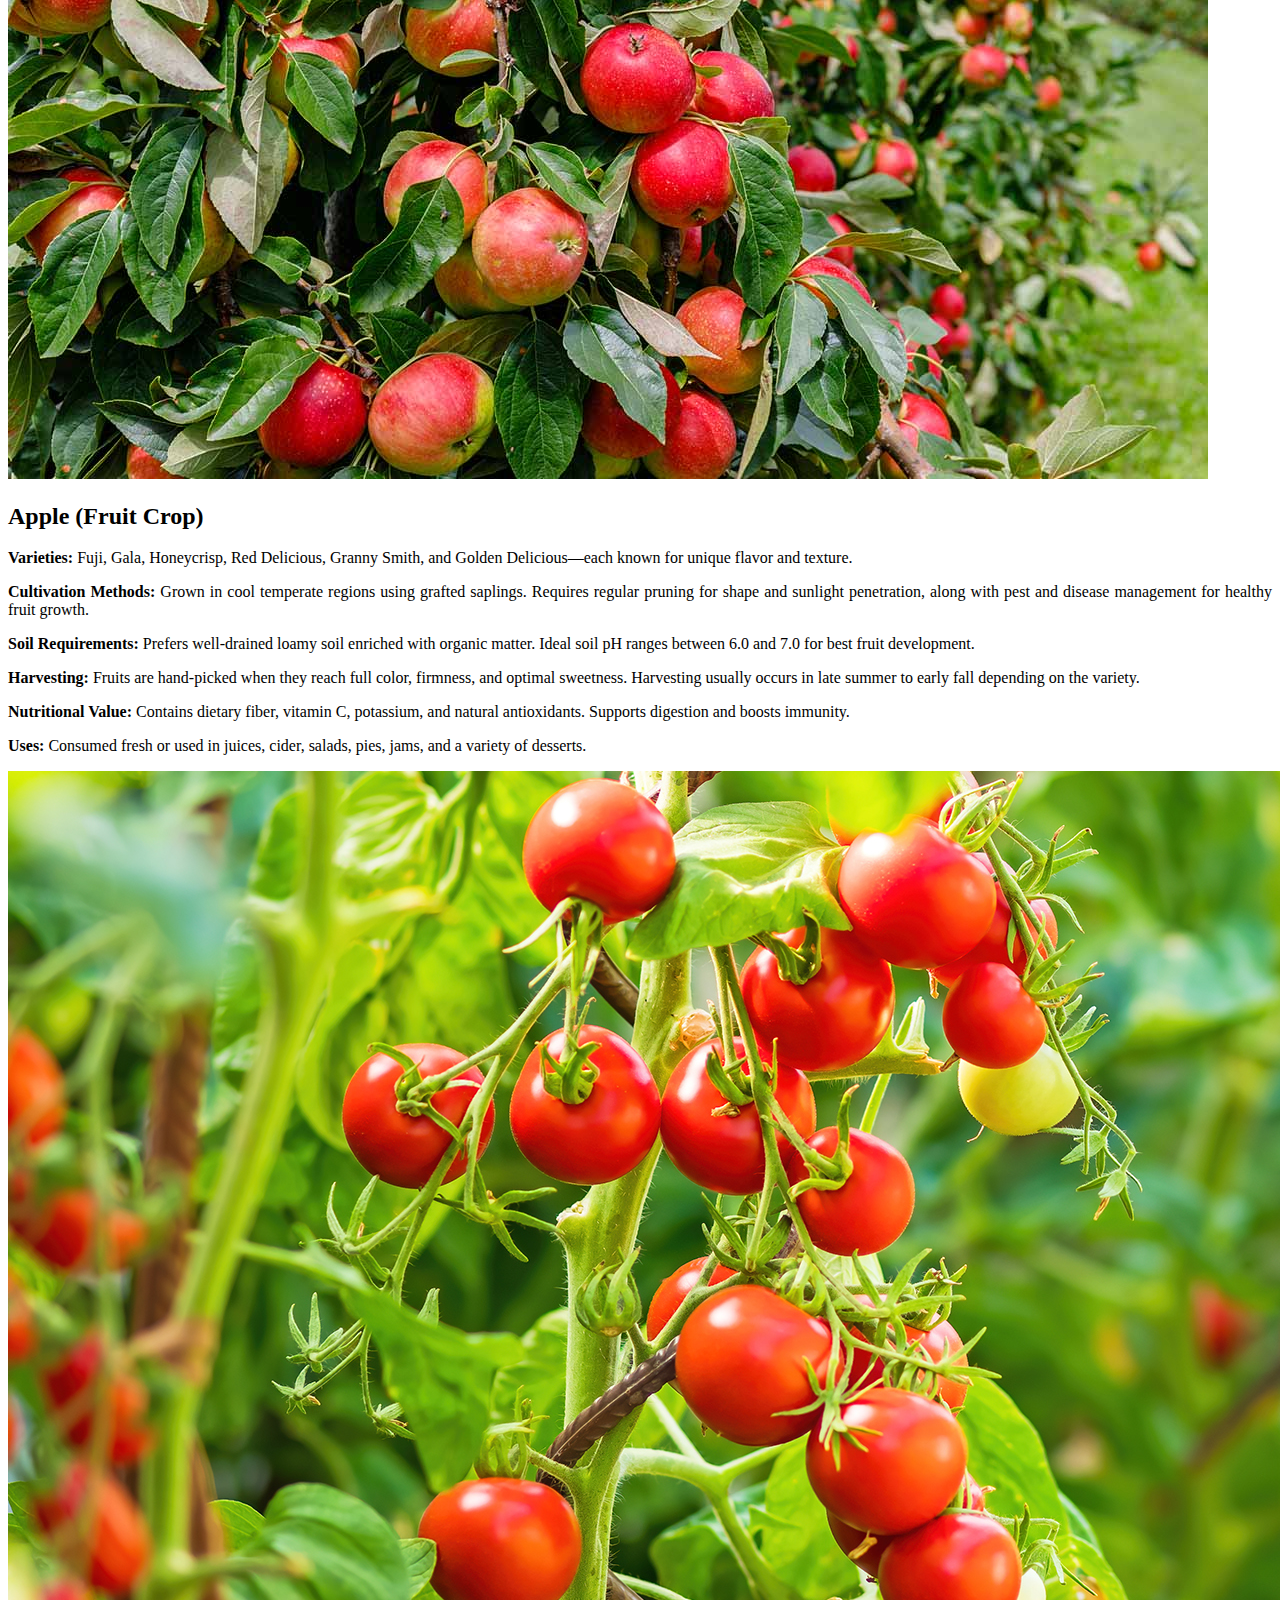
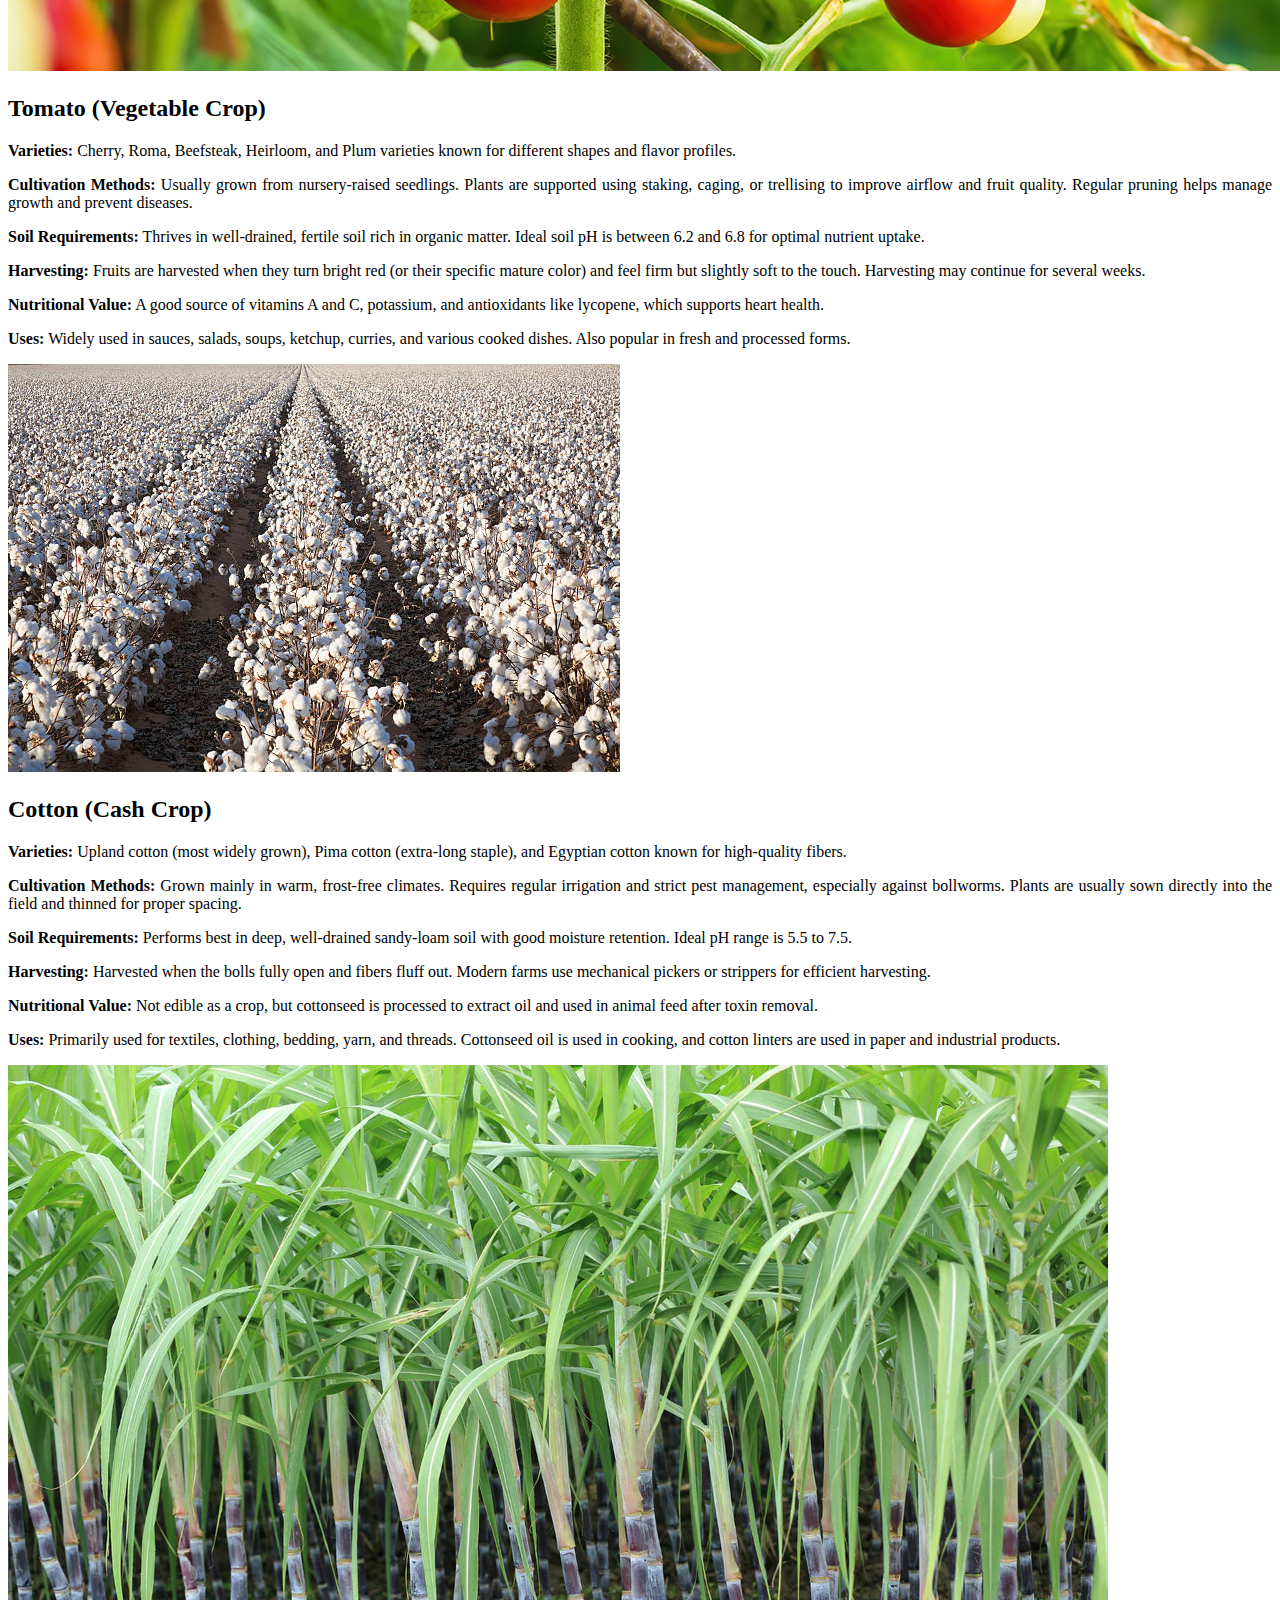
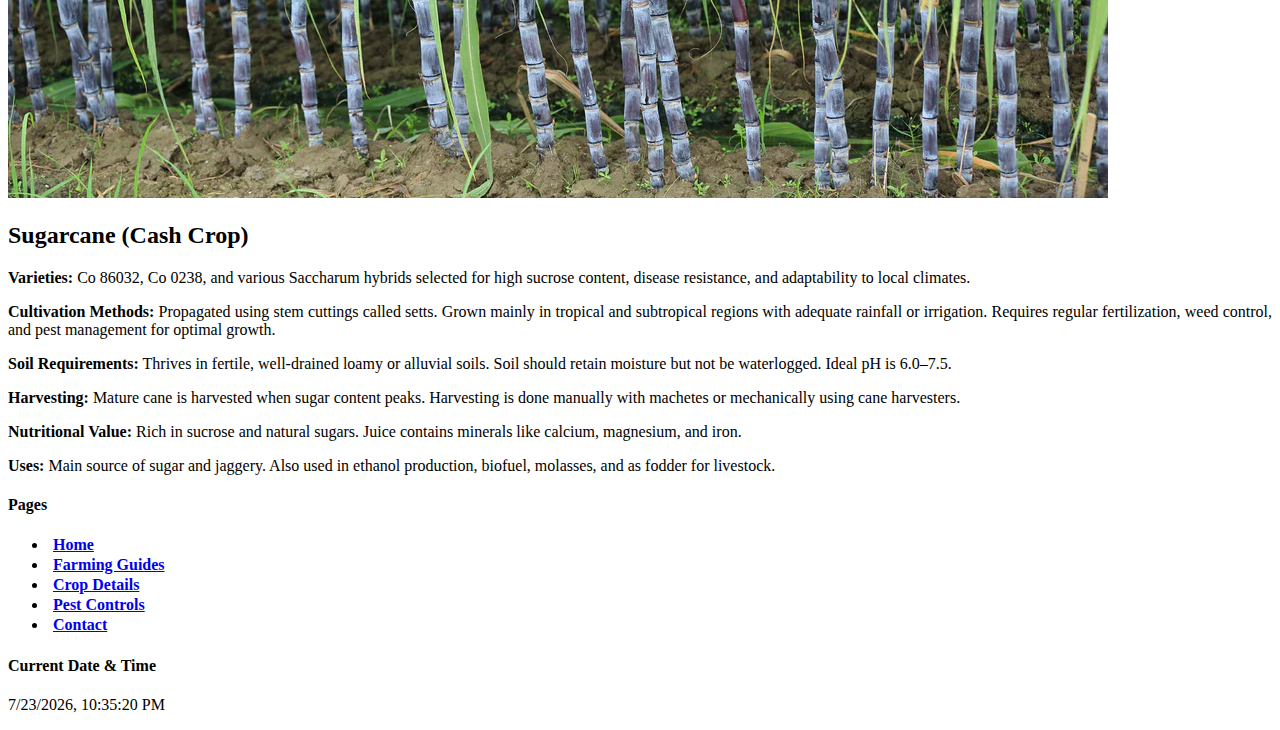
<file: crop-details.html>
<!DOCTYPE html>
<html lang="en">

<head>
  <meta charset="utf-8" />
  <meta name="viewport" content="width=device-width, initial-scale=1" />
  <title>Crop Details || Agri Hub</title>
  <link rel="shortcut icon" href="images/logo/logo.jpg" type="image/x-icon">
  <link href="https://cdn.jsdelivr.net/npm/bootstrap@5.3.8/dist/css/bootstrap.min.css" rel="stylesheet"
    integrity="sha384-sRIl4kxILFvY47J16cr9ZwB07vP4J8+LH7qKQnuqkuIAvNWLzeN8tE5YBujZqJLB" crossorigin="anonymous" />
  <link rel="stylesheet" href="css/style.css" />
</head>

<body>
  <!-- NAVBAR SECTION -->
  <nav class="navbar navbar-expand-md navbar-dark bg-success">
      <div class="container-fluid p-0 m-0">
        <a
          class="navbar-brand text-white fw-bold ps-lg-5 px-3"
          href="index.html"
        >
          <img
            src="images/logo/logo.jpg"
            class="logo rounded-2"
            alt="Logo"
            class="d-inline-block align-text-top"
          />
          Agri Hub
        </a>
        <button
          class="navbar-toggler custom-toggler me-3"
          type="button"
          data-bs-toggle="collapse"
          data-bs-target="#navbarNav"
          aria-controls="navbarNav"
          aria-expanded="false"
          aria-label="Toggle navigation"
        >
          <span></span>
          <span></span>
          <span></span>
        </button>

        <div class="collapse navbar-collapse" id="navbarNav">
          <ul class="navbar-nav ms-auto me-md-5 text-center text-md-start">
            <li class="nav-item my-2 my-md-0">
              <a class="nav-link active text-white" href="index.html">Home</a>
            </li>
            <li class="nav-item my-2 my-md-0">
              <a class="nav-link text-white" href="firming-guids.html"
                >Farming Guides</a
              >
            </li>
            <li class="nav-item my-2 my-md-0">
              <a class="nav-link text-white" href="crop-details.html"
                >Crop Details</a
              >
            </li>
            <li class="nav-item my-2 my-md-0">
              <a class="nav-link text-white" href="pest-controls.html"
                >Pest Controls</a
              >
            </li>
            <li class="nav-item my-2 my-md-0">
              <a class="nav-link text-white" href="contact.html">Contact</a>
            </li>
          </ul>
        </div>
      </div>
  </nav>

  <!-- BANNER SECTION -->
  <section class="container-fluid p-0 m-0">
    <div class="bnr-parent position-relative">
      <img src="images/banner/bnr1.jpg" class="w-100 bnr-img" alt="">
      <p class="bnr-title position-absolute top-50 start-50 translate-middle fs-1 fw-bold text-white">Crop Details</p>
    </div>
  </section>

  <!-- CROP DETAILS PAGE -->
  <section class="mt-5">
    <div class="container py-5">

      <div class="row align-items-center mb-5">
        <div class="col-md-5">
          <img src="images/crops/crops4.jpg" class="img-fluid rounded" alt="Wheat">
        </div>
        <div class="col-md-7 text-justify mt-3">
          <h2>Wheat (Grain Crop)</h2>
          <p><b>Varieties:</b> Hard red winter, Hard red spring, Durum (used for pasta), Soft white (used for cakes), and Club
            wheat.</p>
          <p><b>Cultivation Methods:</b> Wheat is typically sown using seed drills after preparing the field with ploughing and
            leveling. It requires cool temperatures during early growth and warmer, dry weather during maturity. Irrigation is
            applied at key stages like tillering and grain filling.</p>
          <p><b>Soil Requirements:</b> Prefers well-drained loamy or clay-loam soils rich in organic matter. Ideal soil pH ranges
            from 6.0 to 7.5.</p>
          <p><b>Harvesting:</b> Harvested when the crop turns golden-yellow and grains harden. Modern farms use combine harvesters
            for cutting, threshing, and cleaning in one process.</p>
          <p><b>Nutritional Value:</b> Rich in carbohydrates, dietary fiber, plant protein, B-vitamins, iron, and minerals. Whole
            wheat contains antioxidants and essential nutrients.</p>
          <p><b>Uses:</b> Mainly used for bread, chapati, pasta, noodles, biscuits, and baked items. Wheat bran is used for animal
            feed, and wheat straw is used for fodder and bedding.</p>
        </div>
      </div>

      <div class="row align-items-center mb-5">
        <div class="col-md-5 order-md-2">
          <img src="images/crops/crops5.jpg" class="img-fluid rounded" alt="Rice">
        </div>
        <div class="col-md-7 order-md-1 text-justify mt-3">
          <h2>Rice (Grain Crop)</h2>
          <p><b>Varieties:</b> Basmati, Jasmine, Long-grain, Medium-grain, and Short-grain varieties grown for different textures
            and aromas.</p>
          
          <p><b>Cultivation Methods:</b> Typically grown in flooded paddy fields. Seedlings are raised in nurseries and then
            transplanted, or grown by direct seeding in some areas. Requires consistent water during early growth stages.</p>
          
          <p><b>Soil Requirements:</b> Prefers clayey or silty soils that retain water well. Slightly acidic to neutral pH (5.5–7)
            is ideal for good growth.</p>
          
          <p><b>Harvesting:</b> Harvested when the panicles turn golden and grain moisture drops to safe levels. Harvesting can be
            done manually or with combine harvesters.</p>
          
          <p><b>Nutritional Value:</b> Rich in carbohydrates and naturally low in fat and sodium. Gluten-free and a good source of
            quick energy; brown rice contains additional fiber and minerals.</p>
          
          <p><b>Uses:</b> Consumed as a staple food worldwide. Also used for rice flour, rice bran oil, puffed rice, fermented
            products, and in various traditional dishes.</p>

        </div>
      </div>

      <div class="row align-items-center mb-5">
        <div class="col-md-5">
          <img src="images/crops/crops6.jpg" class="img-fluid rounded" alt="Apple">
        </div>
        <div class="col-md-7 text-justify mt-3">
          <h2>Apple (Fruit Crop)</h2>
          
          <p><b>Varieties:</b> Fuji, Gala, Honeycrisp, Red Delicious, Granny Smith, and Golden Delicious—each known for unique
            flavor and texture.</p>
          
          <p><b>Cultivation Methods:</b> Grown in cool temperate regions using grafted saplings. Requires regular pruning for
            shape and sunlight penetration, along with pest and disease management for healthy fruit growth.</p>
          
          <p><b>Soil Requirements:</b> Prefers well-drained loamy soil enriched with organic matter. Ideal soil pH ranges between
            6.0 and 7.0 for best fruit development.</p>
          
          <p><b>Harvesting:</b> Fruits are hand-picked when they reach full color, firmness, and optimal sweetness. Harvesting
            usually occurs in late summer to early fall depending on the variety.</p>
          
          <p><b>Nutritional Value:</b> Contains dietary fiber, vitamin C, potassium, and natural antioxidants. Supports digestion
            and boosts immunity.</p>
          
          <p><b>Uses:</b> Consumed fresh or used in juices, cider, salads, pies, jams, and a variety of desserts.</p>

        </div>
      </div>

      <div class="row align-items-center mb-5">
        <div class="col-md-5 order-md-2">
          <img src="images/crops/crops7.jpg" class="img-fluid rounded" alt="Tomato">
        </div>
        <div class="col-md-7 order-md-1 text-justify mt-3">
          <h2>Tomato (Vegetable Crop)</h2>
          
          <p><b>Varieties:</b> Cherry, Roma, Beefsteak, Heirloom, and Plum varieties known for different shapes and flavor
            profiles.</p>
          
          <p><b>Cultivation Methods:</b> Usually grown from nursery-raised seedlings. Plants are supported using staking, caging,
            or trellising to improve airflow and fruit quality. Regular pruning helps manage growth and prevent diseases.</p>
          
          <p><b>Soil Requirements:</b> Thrives in well-drained, fertile soil rich in organic matter. Ideal soil pH is between 6.2
            and 6.8 for optimal nutrient uptake.</p>
          
          <p><b>Harvesting:</b> Fruits are harvested when they turn bright red (or their specific mature color) and feel firm but
            slightly soft to the touch. Harvesting may continue for several weeks.</p>
          
          <p><b>Nutritional Value:</b> A good source of vitamins A and C, potassium, and antioxidants like lycopene, which
            supports heart health.</p>
          
          <p><b>Uses:</b> Widely used in sauces, salads, soups, ketchup, curries, and various cooked dishes. Also popular in fresh
            and processed forms.</p>

        </div>
      </div>

      <div class="row align-items-center mb-5">
        <div class="col-md-5">
          <img src="images/crops/crops8.jpg" class="img-fluid rounded" alt="Cotton">
        </div>
        <div class="col-md-7 text-justify mt-3">
          <h2>Cotton (Cash Crop)</h2>
          
          <p><b>Varieties:</b> Upland cotton (most widely grown), Pima cotton (extra-long staple), and Egyptian cotton known for
            high-quality fibers.</p>
          
          <p><b>Cultivation Methods:</b> Grown mainly in warm, frost-free climates. Requires regular irrigation and strict pest
            management, especially against bollworms. Plants are usually sown directly into the field and thinned for proper
            spacing.</p>
          
          <p><b>Soil Requirements:</b> Performs best in deep, well-drained sandy-loam soil with good moisture retention. Ideal pH
            range is 5.5 to 7.5.</p>
          
          <p><b>Harvesting:</b> Harvested when the bolls fully open and fibers fluff out. Modern farms use mechanical pickers or
            strippers for efficient harvesting.</p>
          
          <p><b>Nutritional Value:</b> Not edible as a crop, but cottonseed is processed to extract oil and used in animal feed
            after toxin removal.</p>
          
          <p><b>Uses:</b> Primarily used for textiles, clothing, bedding, yarn, and threads. Cottonseed oil is used in cooking,
            and cotton linters are used in paper and industrial products.</p>

        </div>
      </div>

      <div class="row align-items-center">
        <div class="col-md-5 order-md-2">
          <img src="images/crops/crops9.jpg" class="img-fluid rounded" alt="Sugarcane">
        </div>
        <div class="col-md-7 order-md-1 text-justify mt-3">
          <h2>Sugarcane (Cash Crop)</h2>
          
          <p><b>Varieties:</b> Co 86032, Co 0238, and various Saccharum hybrids selected for high sucrose content, disease
            resistance, and adaptability to local climates.</p>
          
          <p><b>Cultivation Methods:</b> Propagated using stem cuttings called setts. Grown mainly in tropical and subtropical
            regions with adequate rainfall or irrigation. Requires regular fertilization, weed control, and pest management for
            optimal growth.</p>
          
          <p><b>Soil Requirements:</b> Thrives in fertile, well-drained loamy or alluvial soils. Soil should retain moisture but
            not be waterlogged. Ideal pH is 6.0–7.5.</p>
          
          <p><b>Harvesting:</b> Mature cane is harvested when sugar content peaks. Harvesting is done manually with machetes or
            mechanically using cane harvesters.</p>
          
          <p><b>Nutritional Value:</b> Rich in sucrose and natural sugars. Juice contains minerals like calcium, magnesium, and
            iron.</p>
          
          <p><b>Uses:</b> Main source of sugar and jaggery. Also used in ethanol production, biofuel, molasses, and as fodder for
            livestock.</p>

        </div>
      </div>

    </div>
  </section>

  <!-- FOOTER SECTION -->
  <section class="mt-4 bg-success footer p-md-4">
      <div class="container">
        <div class="row">
          <div class="col-md-6 text-center">
            <h4 class="text-white mt-4"><span class="mb-3 fw-bold  border-bottom border-3 border-white">Pages</span></h4>
            <ul class="navbar-nav navbar-design mt-3">
              <li class="nav-item footer-li-width mx-auto">
                <a
                  class="nav-link active text-white"
                  href="index.html"
                  >Home</a
                >
              </li>
              <li class="nav-item footer-li-width mx-auto">
                <a class="nav-link text-white" href="firming-guids.html"
                  >Farming Guides</a
                >
              </li>
              <li class="nav-item footer-li-width mx-auto">
                <a class="nav-link text-white" href="crop-details.html"
                  >Crop Details</a
                >
              </li>
              <li class="nav-item footer-li-width mx-auto">
                <a class="nav-link text-white" href="pest-controls.html"
                  >Pest Controls</a
                >
              </li>
              <li class="nav-item footer-li-width mx-auto">
                <a class="nav-link text-white" href="contact.html">Contact</a>
              </li>
            </ul>
          </div>
          <div class="col-md-6">
            <div class="text-white w-75 mx-auto mt-3 text-center">
              <h4><span class="mb-4 fw-bold border-bottom border-3 border-white">Current Date & Time</span></h4>
              <p id="date-time" class="bg-white py-2 rounded text-dark text-center fw-bold mt-3"></p>
            </div>
          </div>
        </div>
      </div>
    </section>

  <script src="js/script.js"></script>
  <script src="https://cdn.jsdelivr.net/npm/bootstrap@5.3.8/dist/js/bootstrap.bundle.min.js"
    integrity="sha384-FKyoEForCGlyvwx9Hj09JcYn3nv7wiPVlz7YYwJrWVcXK/BmnVDxM+D2scQbITxI"
    crossorigin="anonymous"></script>
</body>

</html>
</file>
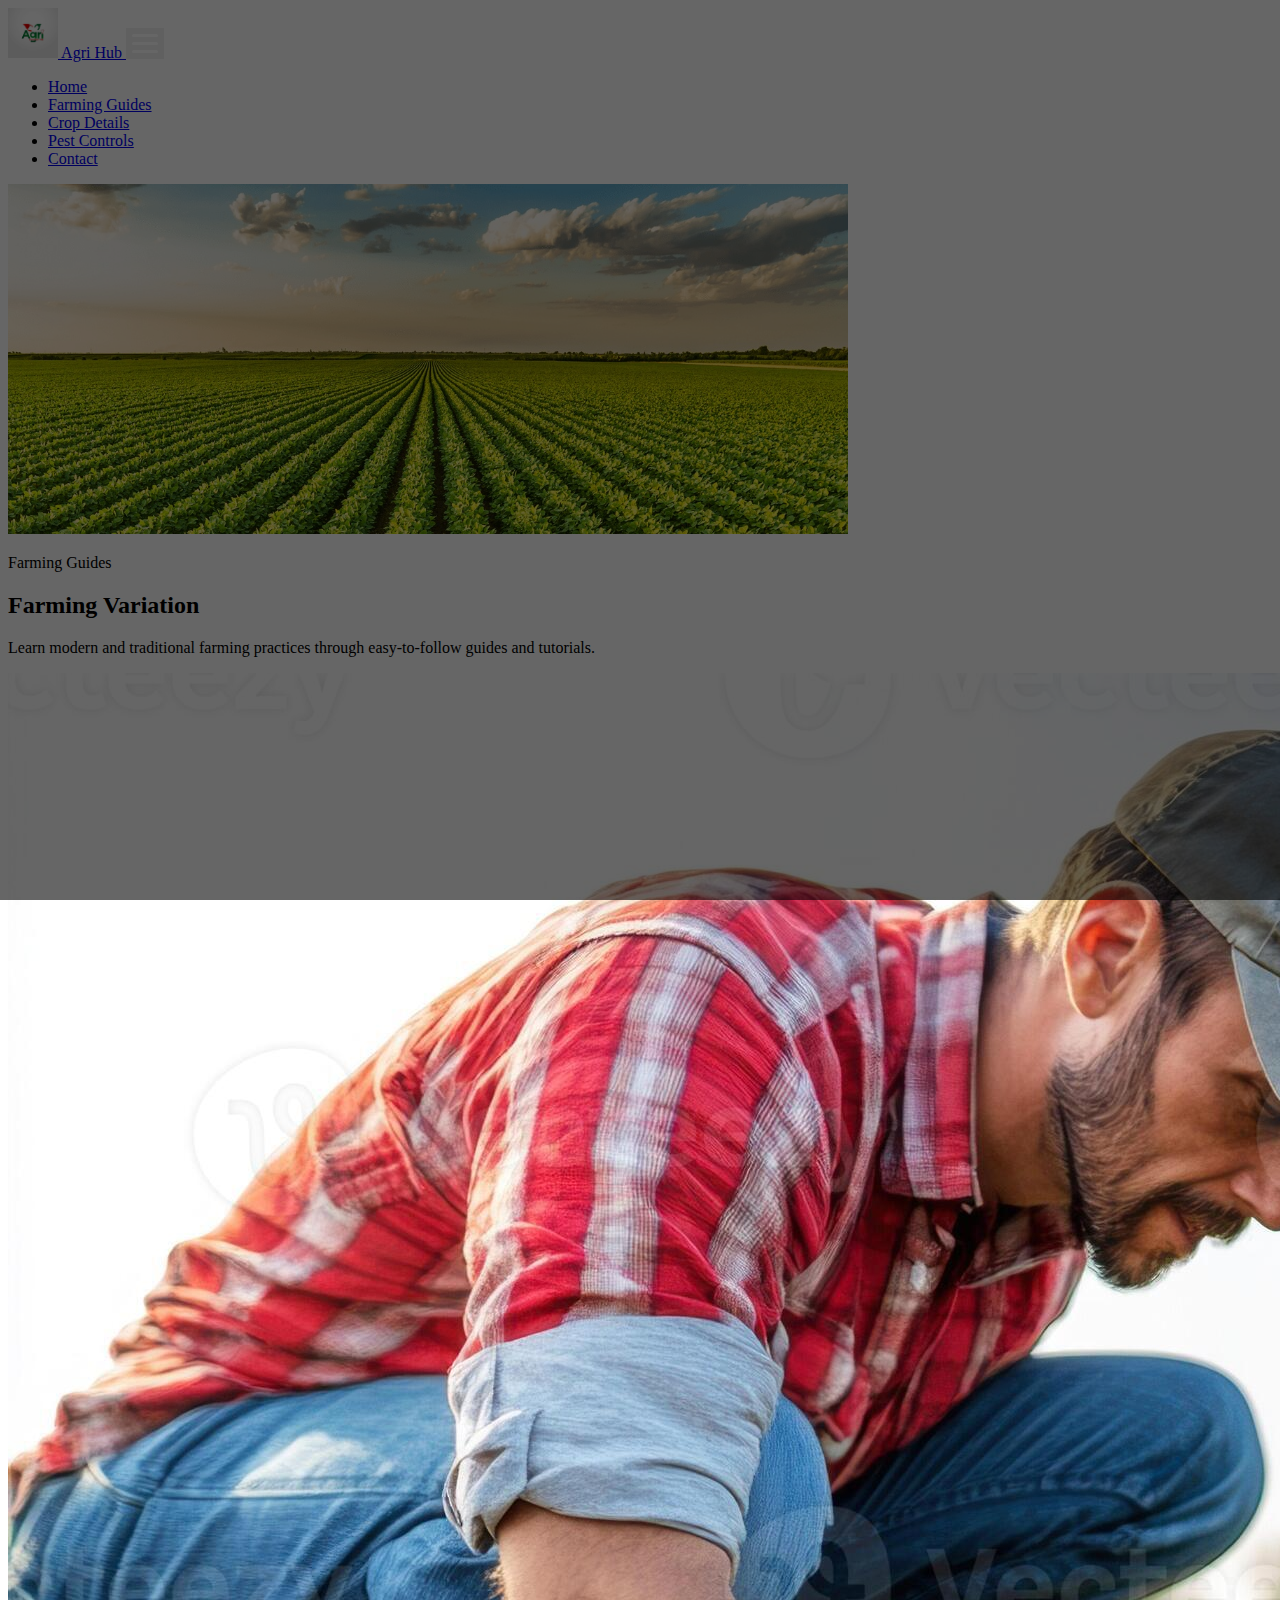
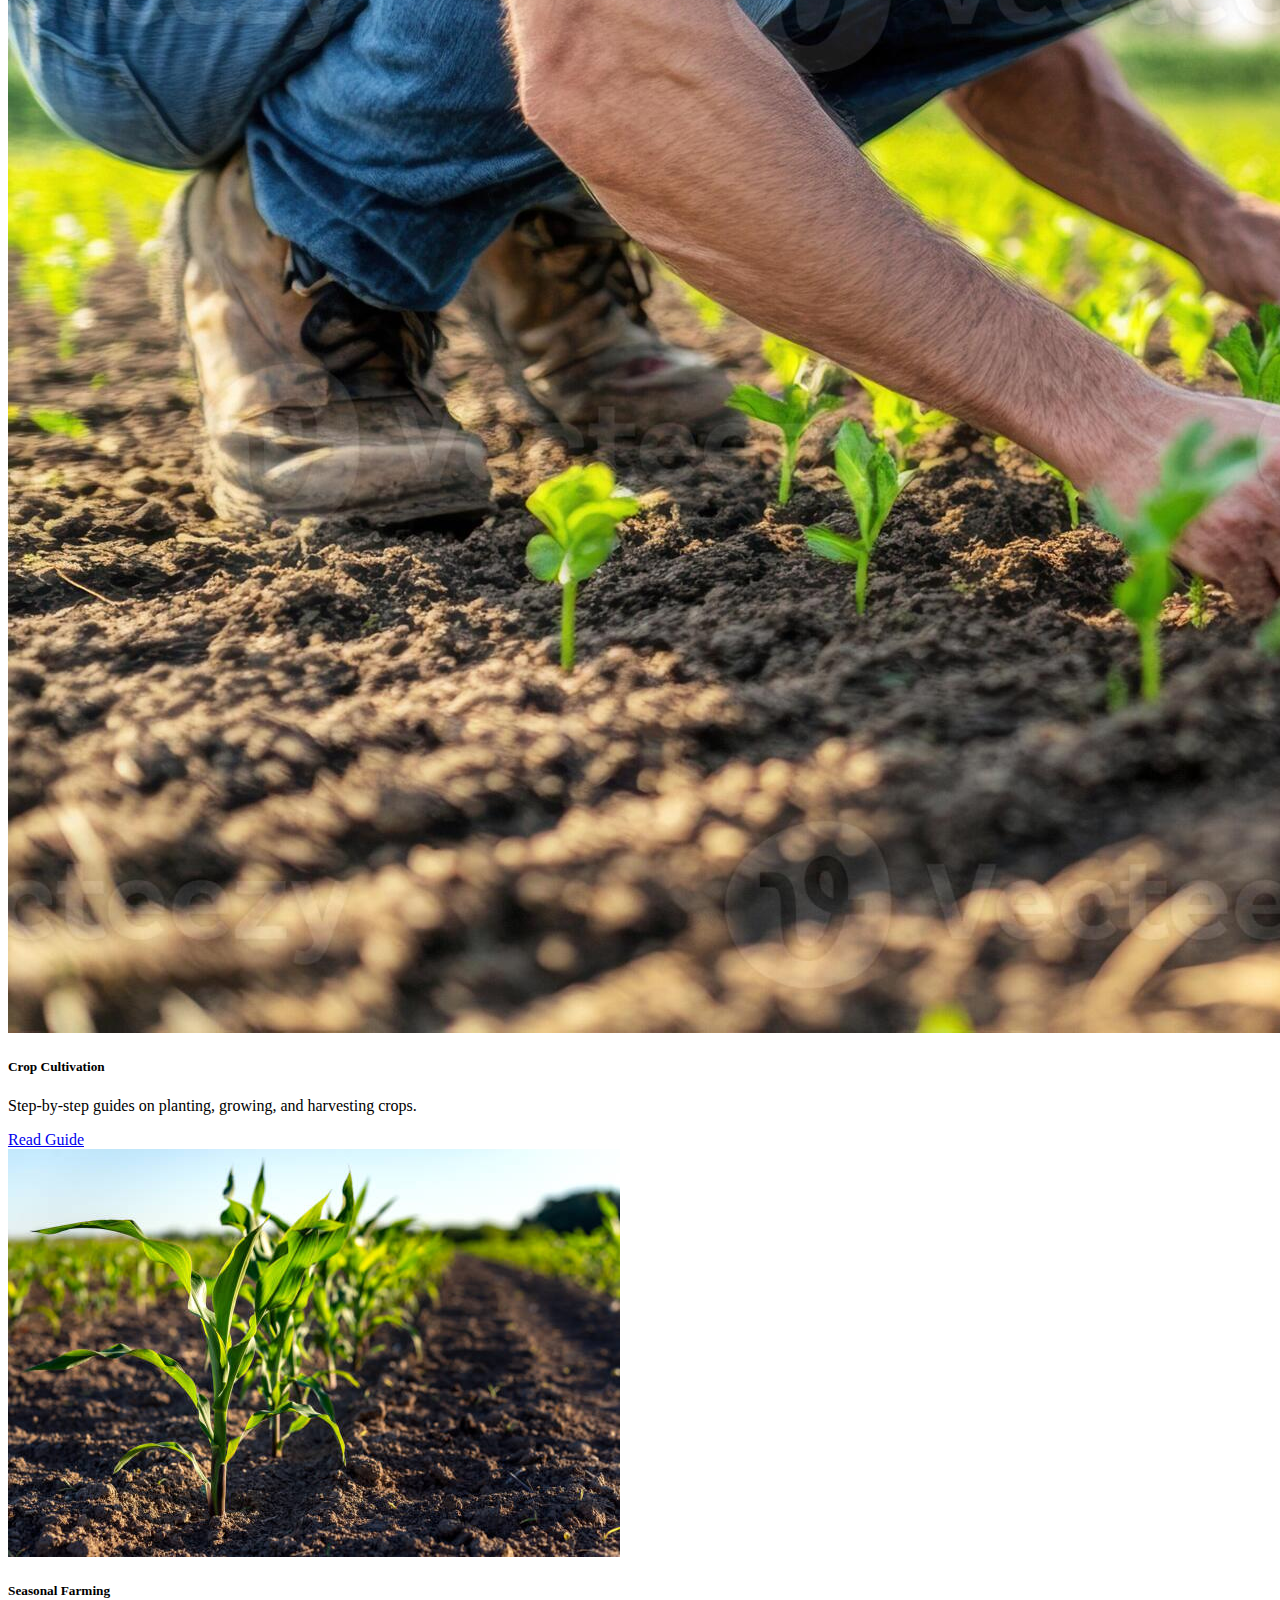
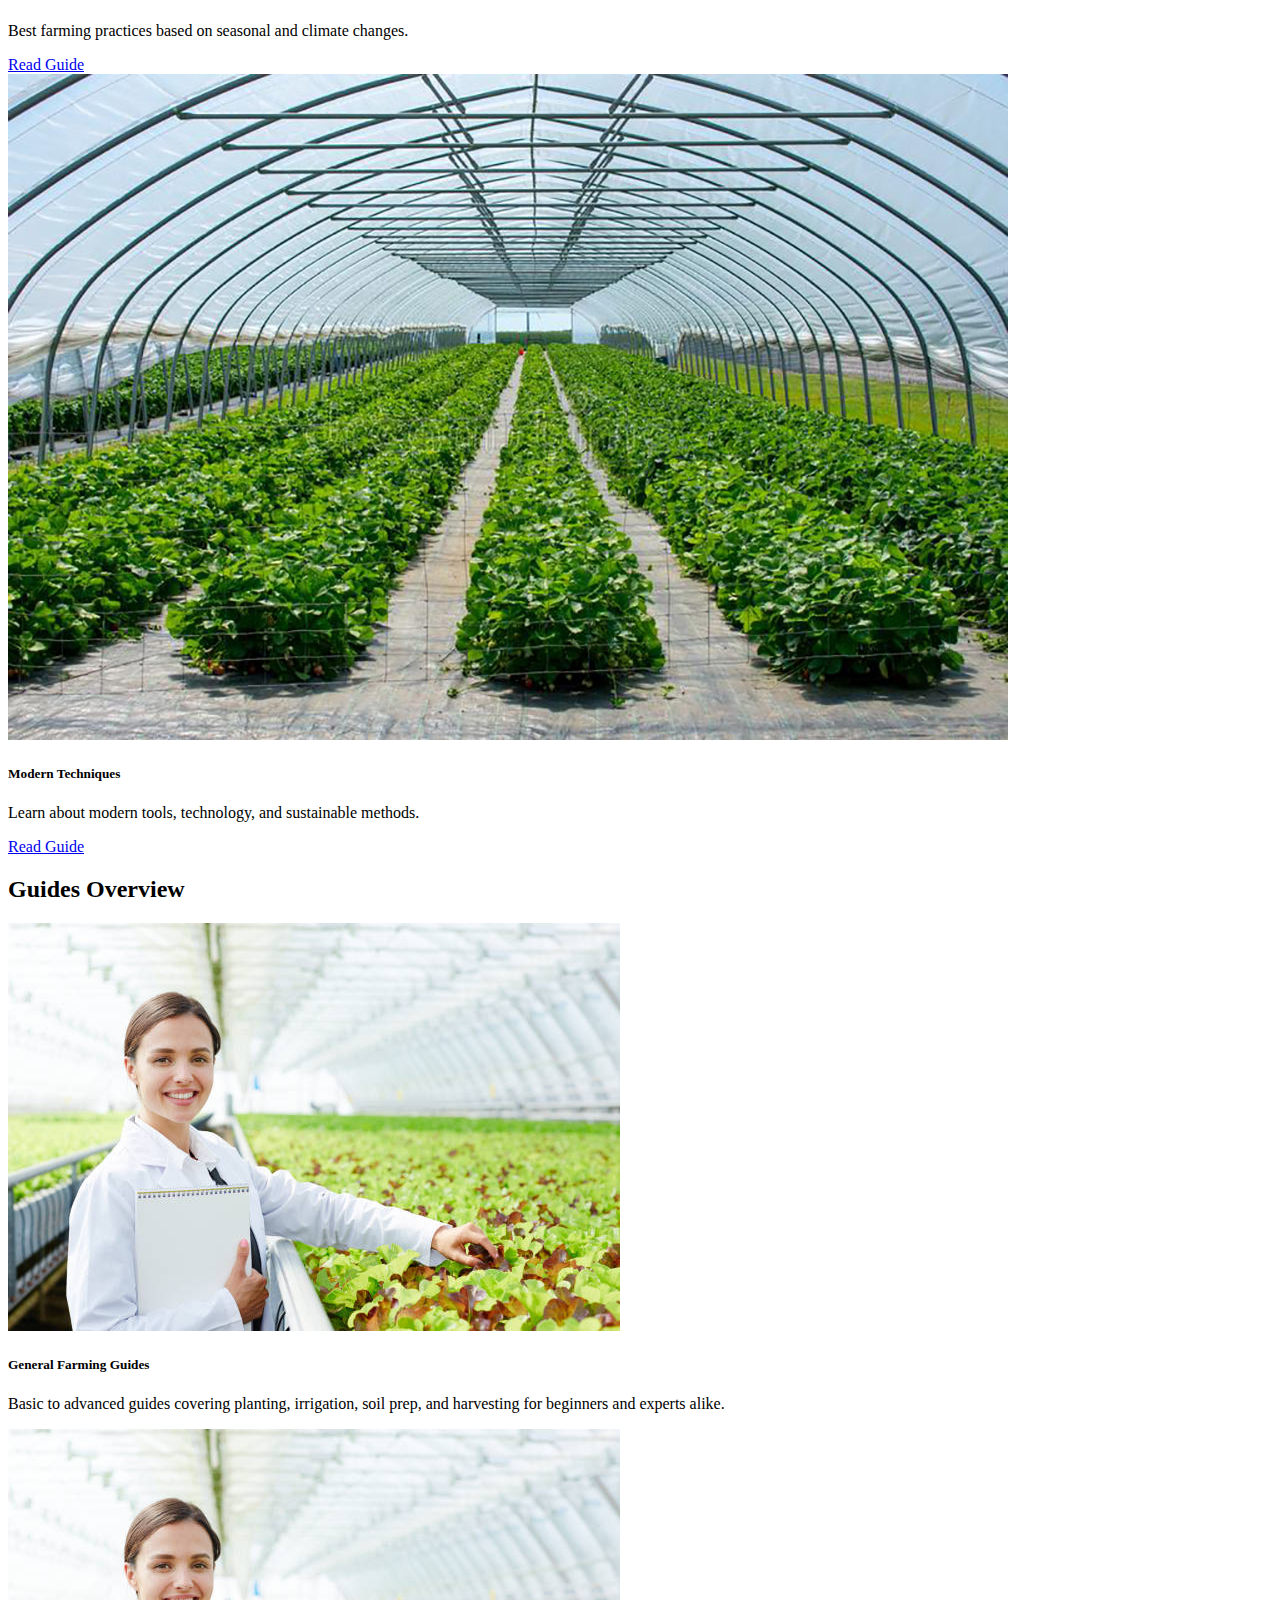
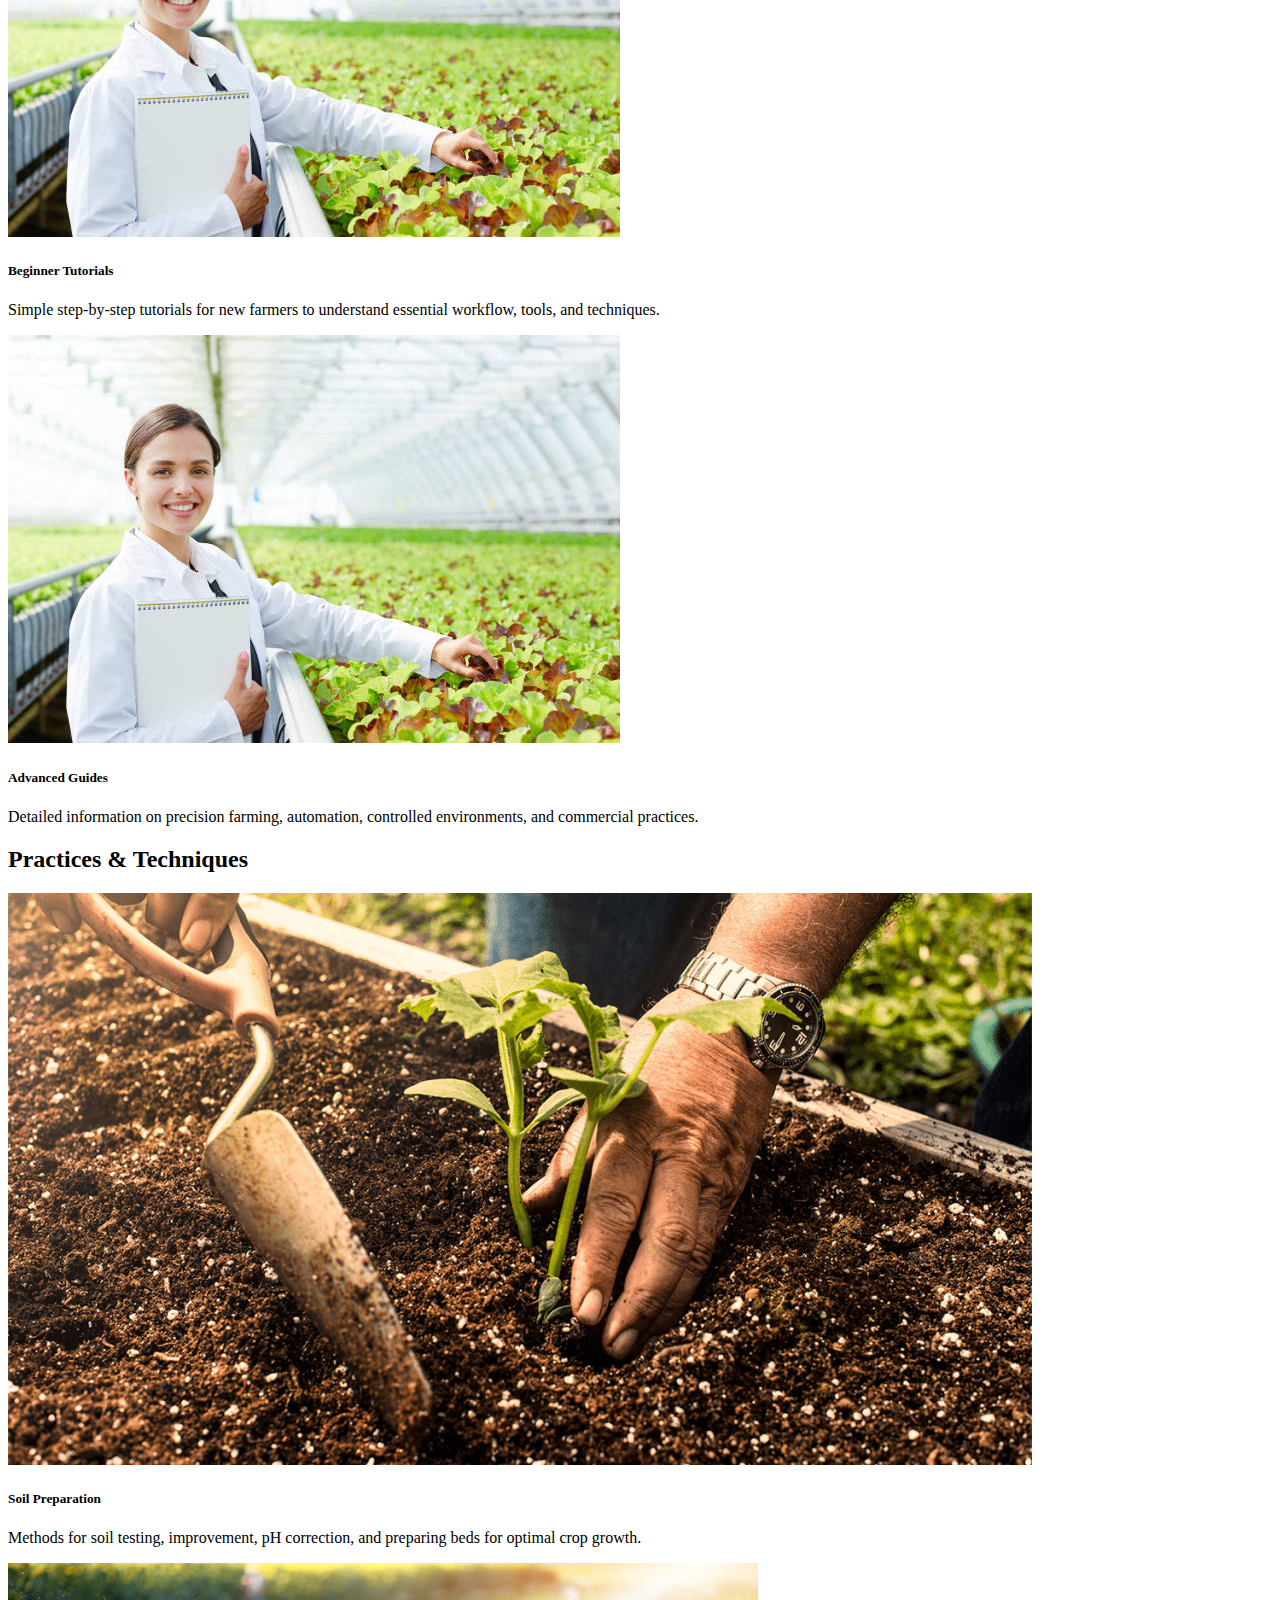
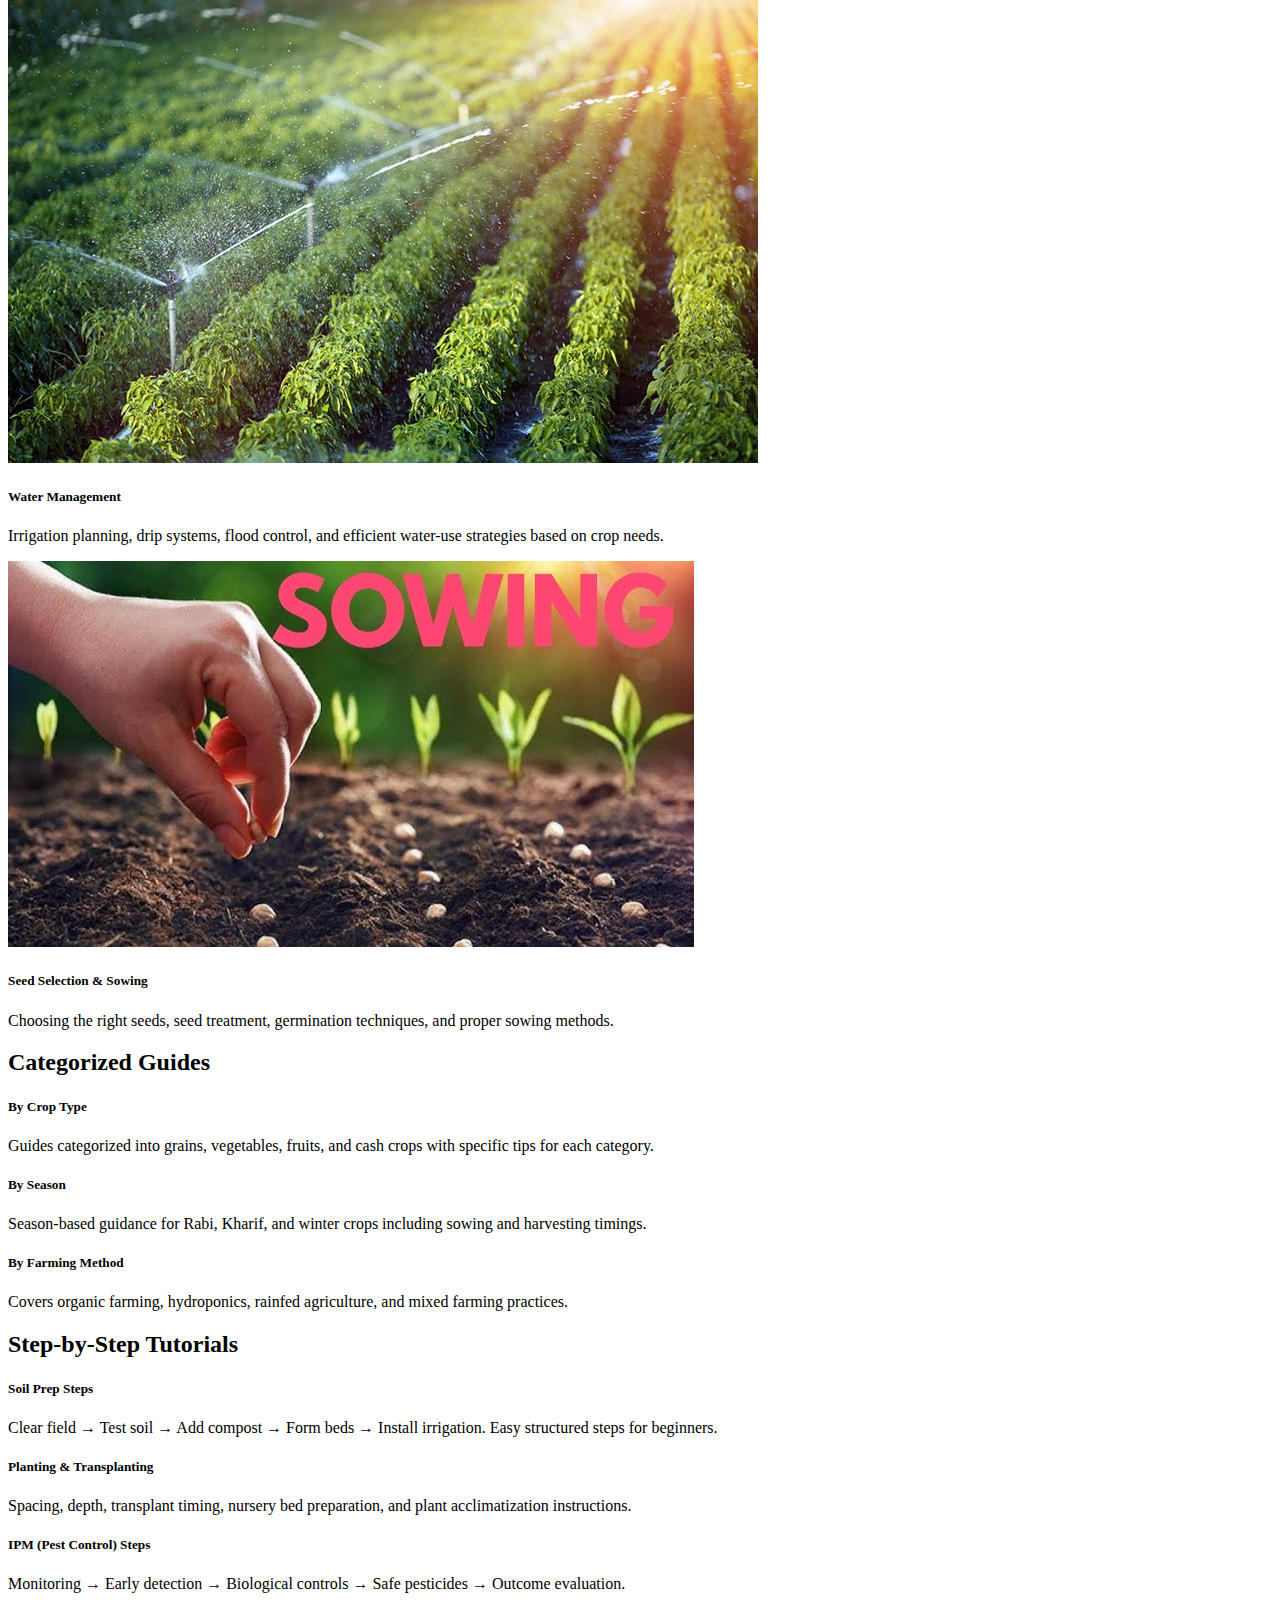
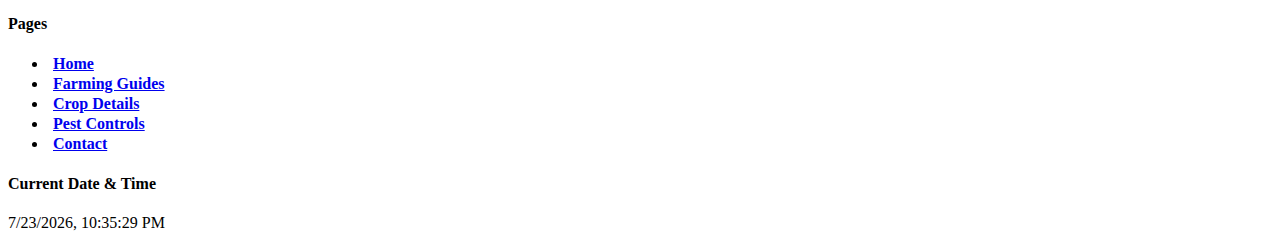
<file: firming-guids.html>
<!DOCTYPE html>
<html lang="en">
  <head>
    <meta charset="utf-8" />
    <meta name="viewport" content="width=device-width, initial-scale=1" />
    <title>Farming Guides || Agri Hub</title>
    <link rel="shortcut icon" href="images/logo/logo.jpg" type="image/x-icon">
    <link
      href="https://cdn.jsdelivr.net/npm/bootstrap@5.3.8/dist/css/bootstrap.min.css"
      rel="stylesheet"
      integrity="sha384-sRIl4kxILFvY47J16cr9ZwB07vP4J8+LH7qKQnuqkuIAvNWLzeN8tE5YBujZqJLB"
      crossorigin="anonymous"
    />
    <link rel="stylesheet" href="css/style.css" />
  </head>

  <body>
    <!-- Navbar Section -->
    <nav class="navbar navbar-expand-md navbar-dark bg-success">
      <div class="container-fluid p-0 m-0">
        <a
          class="navbar-brand text-white fw-bold ps-lg-5 px-3"
          href="index.html"
        >
          <img
            src="images/logo/logo.jpg"
            class="logo rounded-2"
            alt="Logo"
            class="d-inline-block align-text-top"
          />
          Agri Hub
        </a>
        <button
          class="navbar-toggler custom-toggler me-3"
          type="button"
          data-bs-toggle="collapse"
          data-bs-target="#navbarNav"
          aria-controls="navbarNav"
          aria-expanded="false"
          aria-label="Toggle navigation"
        >
          <span></span>
          <span></span>
          <span></span>
        </button>

        <div class="collapse navbar-collapse" id="navbarNav">
          <ul class="navbar-nav ms-auto me-md-5 text-center text-md-start">
            <li class="nav-item my-2 my-md-0">
              <a class="nav-link active text-white" href="index.html">Home</a>
            </li>
            <li class="nav-item my-2 my-md-0">
              <a class="nav-link text-white" href="firming-guids.html"
                >Farming Guides</a
              >
            </li>
            <li class="nav-item my-2 my-md-0">
              <a class="nav-link text-white" href="crop-details.html"
                >Crop Details</a
              >
            </li>
            <li class="nav-item my-2 my-md-0">
              <a class="nav-link text-white" href="pest-controls.html"
                >Pest Controls</a
              >
            </li>
            <li class="nav-item my-2 my-md-0">
              <a class="nav-link text-white" href="contact.html">Contact</a>
            </li>
          </ul>
        </div>
      </div>
    </nav>

    <!-- Banner Section -->
     <section class="container-fluid p-0 m-0">
        <div class="bnr-parent position-relative">
            <img src="images/banner/bnr1.jpg" class="w-100 bnr-img" alt="">
            <p class="bnr-title position-absolute top-50 start-50 translate-middle fs-1 fw-bold text-center text-white">Farming Guides</p>
        </div>
     </section>

    <!-- Farming guide section -->
    <section class="py-5 bg-light">
      <div class="container text-center">
        <h2 class="mb-3">Farming Variation</h2>
        <p class="text-muted mb-5">
          Learn modern and traditional farming practices through easy-to-follow
          guides and tutorials.
        </p>

        <div class="row g-4">
          <div class="col-md-4">
            <div class="card h-100 shadow-sm">
              <div class="card-body">
                <img
                  src="images/farming-guide/farming1.jpg"
                  class="img-fluid"
                  alt=""
                />
                <h5 class="card-title mt-3">Crop Cultivation</h5>
                <p class="card-text">
                  Step-by-step guides on planting, growing, and harvesting
                  crops.
                </p>
                <a href="#" class="btn btn-success">Read Guide</a>
              </div>
            </div>
          </div>

          <div class="col-md-4">
            <div class="card h-100 shadow-sm">
              <div class="card-body">
                <img
                  src="images/farming-guide/farming2.jpg"
                  class="img-fluid"
                  alt=""
                />
                <h5 class="card-title mt-3">Seasonal Farming</h5>
                <p class="card-text">
                  Best farming practices based on seasonal and climate changes.
                </p>
                <a href="#" class="btn btn-success">Read Guide</a>
              </div>
            </div>
          </div>

          <div class="col-md-4">
            <div class="card h-100 shadow-sm">
              <div class="card-body">
                <img
                  src="images/farming-guide/farming3.jpg"
                  class="img-fluid"
                  alt=""
                />
                <h5 class="card-title mt-3">Modern Techniques</h5>
                <p class="card-text">
                  Learn about modern tools, technology, and sustainable methods.
                </p>
                <a href="#" class="btn btn-success">Read Guide</a>
              </div>
            </div>
          </div>
        </div>
      </div>
    </section>

    <!-- Guides Overview -->
    <section class="container mt-5">
      <h2 class="mb-4 text-center">Guides Overview</h2>
      <div class="row g-4">
        <div class="col-md-4">
          <div class="card h-100 p-3">
            <img src="images/farming-guide/farming4.jpg" class="img-fluid mb-3" alt="">
            <h5>General Farming Guides</h5>
            <p>
              Basic to advanced guides covering planting, irrigation, soil prep,
              and harvesting for beginners and experts alike.
            </p>
          </div>
        </div>

        <div class="col-md-4">
          <div class="card h-100 p-3">
            <img src="images/farming-guide/farming4.jpg" class="img-fluid mb-3" alt="">
            <h5>Beginner Tutorials</h5>
            <p>
              Simple step-by-step tutorials for new farmers to understand
              essential workflow, tools, and techniques.
            </p>
          </div>
        </div>

        <div class="col-md-4">
          <div class="card h-100 p-3">
            <img src="images/farming-guide/farming4.jpg" class="img-fluid mb-3" alt="">
            <h5>Advanced Guides</h5>
            <p>
              Detailed information on precision farming, automation, controlled
              environments, and commercial practices.
            </p>
          </div>
        </div>
      </div>
    </section>

    <!-- Practices & Techniques -->
    <section class=" container mt-5">
      <h2 class="mt-5 mb-4 text-center">Practices & Techniques</h2>
      <div class="row g-4">
        <div class="col-md-4">
          <div class="card h-100 p-3">
            <img src="images/farming-guide/farming5.jpg" class="img-fluid mb-3" alt="">
            <h5>Soil Preparation</h5>
            <p>
              Methods for soil testing, improvement, pH correction, and
              preparing beds for optimal crop growth.
            </p>
          </div>
        </div>

        <div class="col-md-4">
          <div class="card h-100 p-3">
            <img src="images/farming-guide/farming6.jpg" class="img-fluid mb-3" alt="">
            <h5>Water Management</h5>
            <p>
              Irrigation planning, drip systems, flood control, and efficient
              water-use strategies based on crop needs.
            </p>
          </div>
        </div>

        <div class="col-md-4">
          <div class="card h-100 p-3">
            <img src="images/farming-guide/farming7.jpg" class="img-fluid mb-3" alt="">
            <h5>Seed Selection & Sowing</h5>
            <p>
              Choosing the right seeds, seed treatment, germination techniques,
              and proper sowing methods.
            </p>
          </div>
        </div>
      </div>
    </section>

    <!-- Categorized Guides -->
    <section class=" container mt-5">
      <h2 class="mt-5 mb-4 text-center">Categorized Guides</h2>
      <div class="row g-4">
        <div class="col-md-4">
          <div class="card h-100 p-3">
            <h5>By Crop Type</h5>
            <p>
              Guides categorized into grains, vegetables, fruits, and cash crops
              with specific tips for each category.
            </p>
          </div>
        </div>

        <div class="col-md-4">
          <div class="card h-100 p-3">
            <h5>By Season</h5>
            <p>
              Season-based guidance for Rabi, Kharif, and winter crops including
              sowing and harvesting timings.
            </p>
          </div>
        </div>

        <div class="col-md-4">
          <div class="card h-100 p-3">
            <h5>By Farming Method</h5>
            <p>
              Covers organic farming, hydroponics, rainfed agriculture, and
              mixed farming practices.
            </p>
          </div>
        </div>
      </div>
    </section>

    <!-- Step-by-Step Tutorials -->
    <section class=" container mt-5">
      <h2 class="mt-5 mb-4 text-center">Step-by-Step Tutorials</h2>
      <div class="row g-4">
        <div class="col-md-4">
          <div class="card h-100 p-3">
            <h5>Soil Prep Steps</h5>
            <p>
              Clear field → Test soil → Add compost → Form beds → Install
              irrigation. Easy structured steps for beginners.
            </p>
          </div>
        </div>

        <div class="col-md-4">
          <div class="card h-100 p-3">
            <h5>Planting & Transplanting</h5>
            <p>
              Spacing, depth, transplant timing, nursery bed preparation, and
              plant acclimatization instructions.
            </p>
          </div>
        </div>

        <div class="col-md-4">
          <div class="card h-100 p-3">
            <h5>IPM (Pest Control) Steps</h5>
            <p>
              Monitoring → Early detection → Biological controls → Safe
              pesticides → Outcome evaluation.
            </p>
          </div>
        </div>
      </div>
    </section>

    <!-- Footer Section -->
    <section class="mt-5 bg-success footer p-md-4">
      <div class="container">
        <div class="row">
          <div class="col-md-6 text-center">
            <h4 class="text-white mt-4"><span class="mb-3 fw-bold  border-bottom border-3 border-white">Pages</span></h4>
            <ul class="navbar-nav navbar-design mt-3">
              <li class="nav-item footer-li-width mx-auto">
                <a
                  class="nav-link active text-white"
                  href="index.html"
                  >Home</a
                >
              </li>
              <li class="nav-item footer-li-width mx-auto">
                <a class="nav-link text-white" href="firming-guids.html"
                  >Farming Guides</a
                >
              </li>
              <li class="nav-item footer-li-width mx-auto">
                <a class="nav-link text-white" href="crop-details.html"
                  >Crop Details</a
                >
              </li>
              <li class="nav-item footer-li-width mx-auto">
                <a class="nav-link text-white" href="pest-controls.html"
                  >Pest Controls</a
                >
              </li>
              <li class="nav-item footer-li-width mx-auto">
                <a class="nav-link text-white" href="contact.html">Contact</a>
              </li>
            </ul>
          </div>
          <div class="col-md-6">
            <div class="text-white w-75 mx-auto mt-3 text-center">
              <h4><span class="mb-4 fw-bold border-bottom border-3 border-white">Current Date & Time</span></h4>
              <p id="date-time" class="bg-white py-2 rounded text-dark text-center fw-bold mt-3"></p>
            </div>
          </div>
        </div>
      </div>
    </section>

    <script src="js/script.js"></script>
    <script
      src="https://cdn.jsdelivr.net/npm/bootstrap@5.3.8/dist/js/bootstrap.bundle.min.js"
      integrity="sha384-FKyoEForCGlyvwx9Hj09JcYn3nv7wiPVlz7YYwJrWVcXK/BmnVDxM+D2scQbITxI"
      crossorigin="anonymous"
    ></script>
  </body>
</html>
</file>
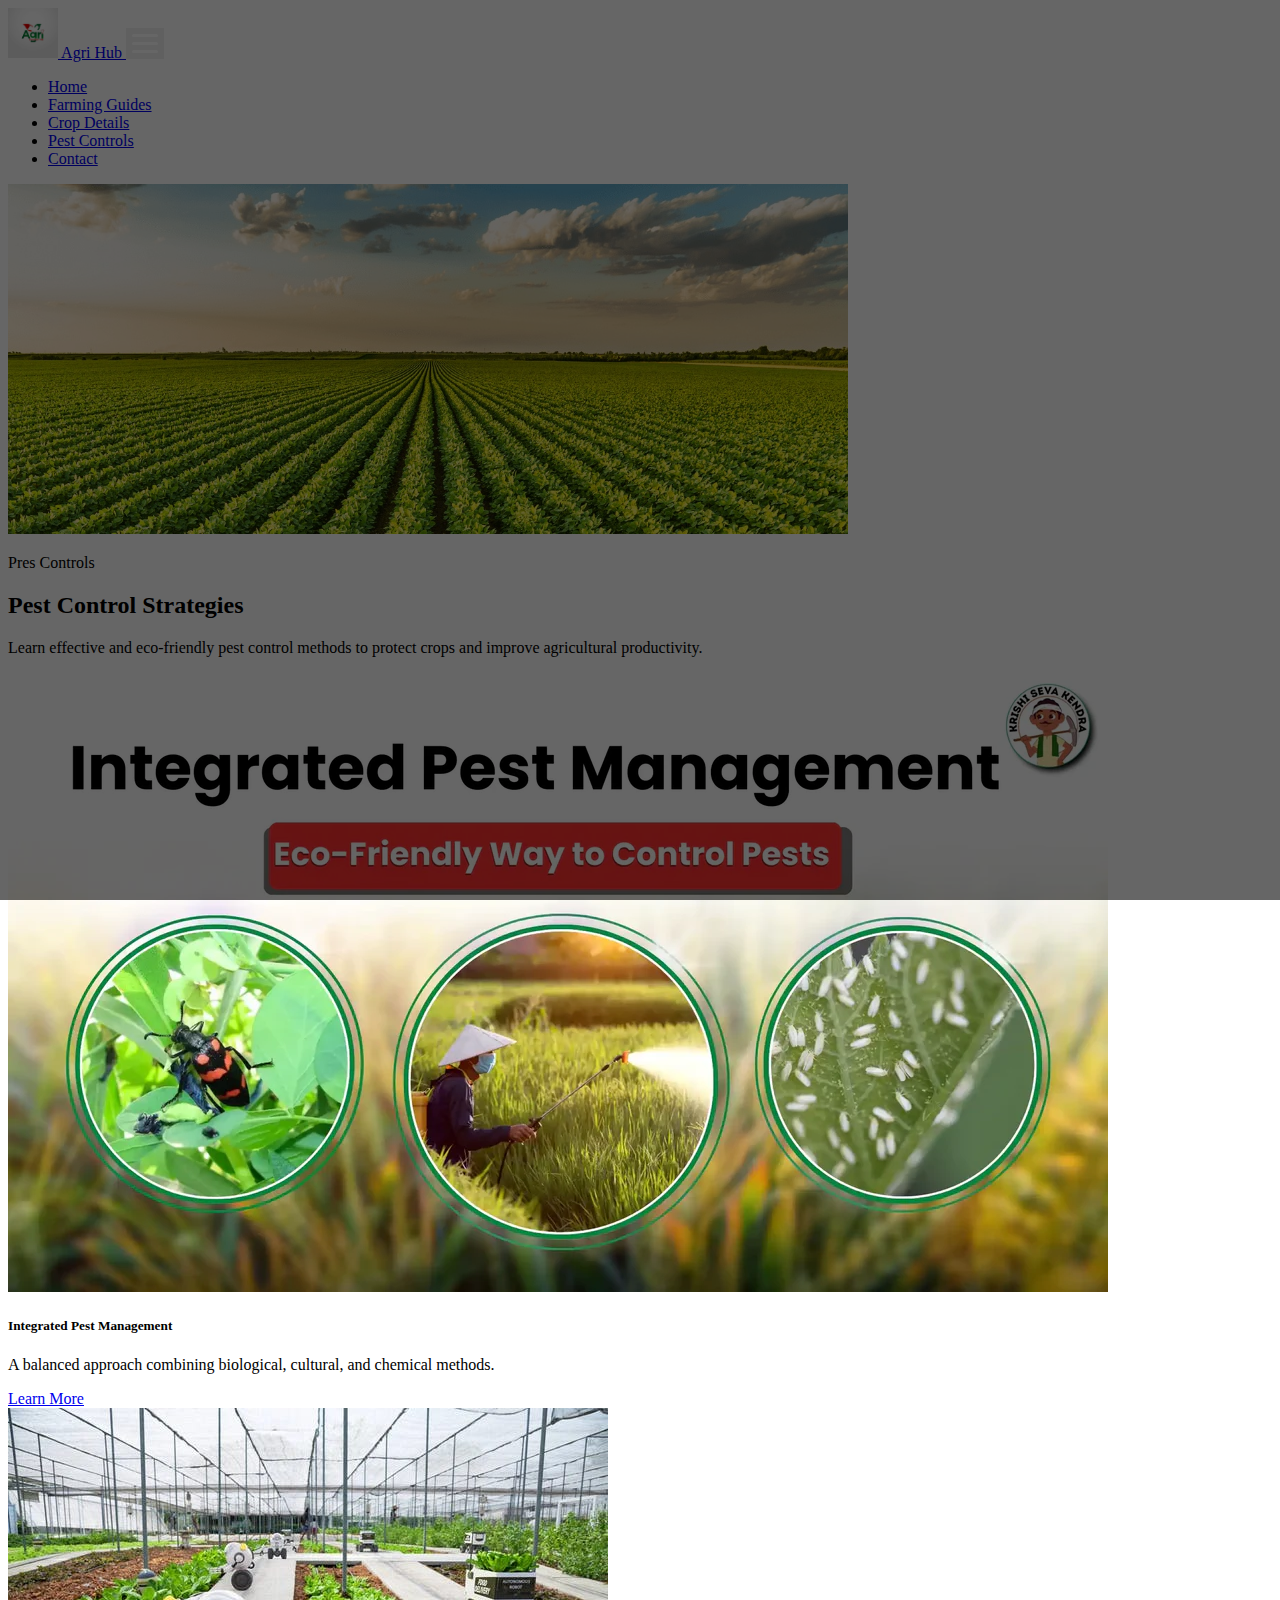
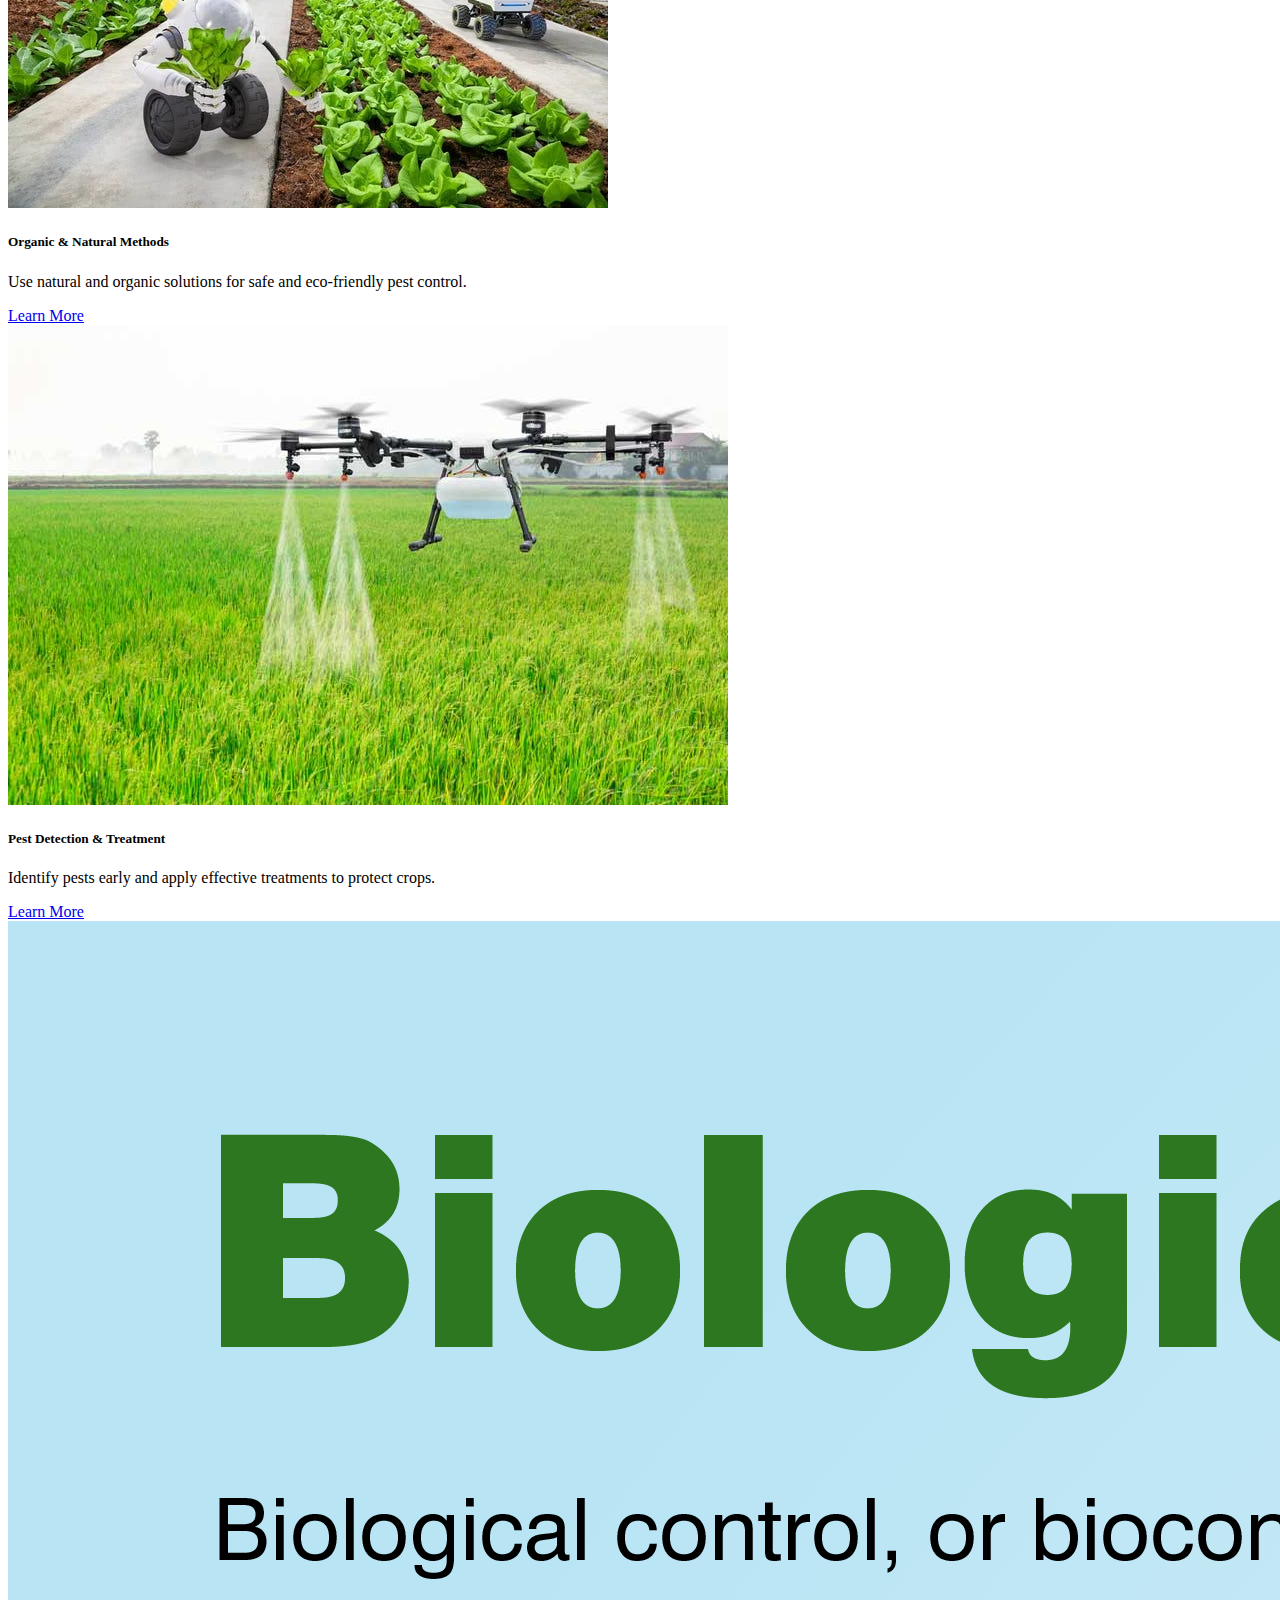
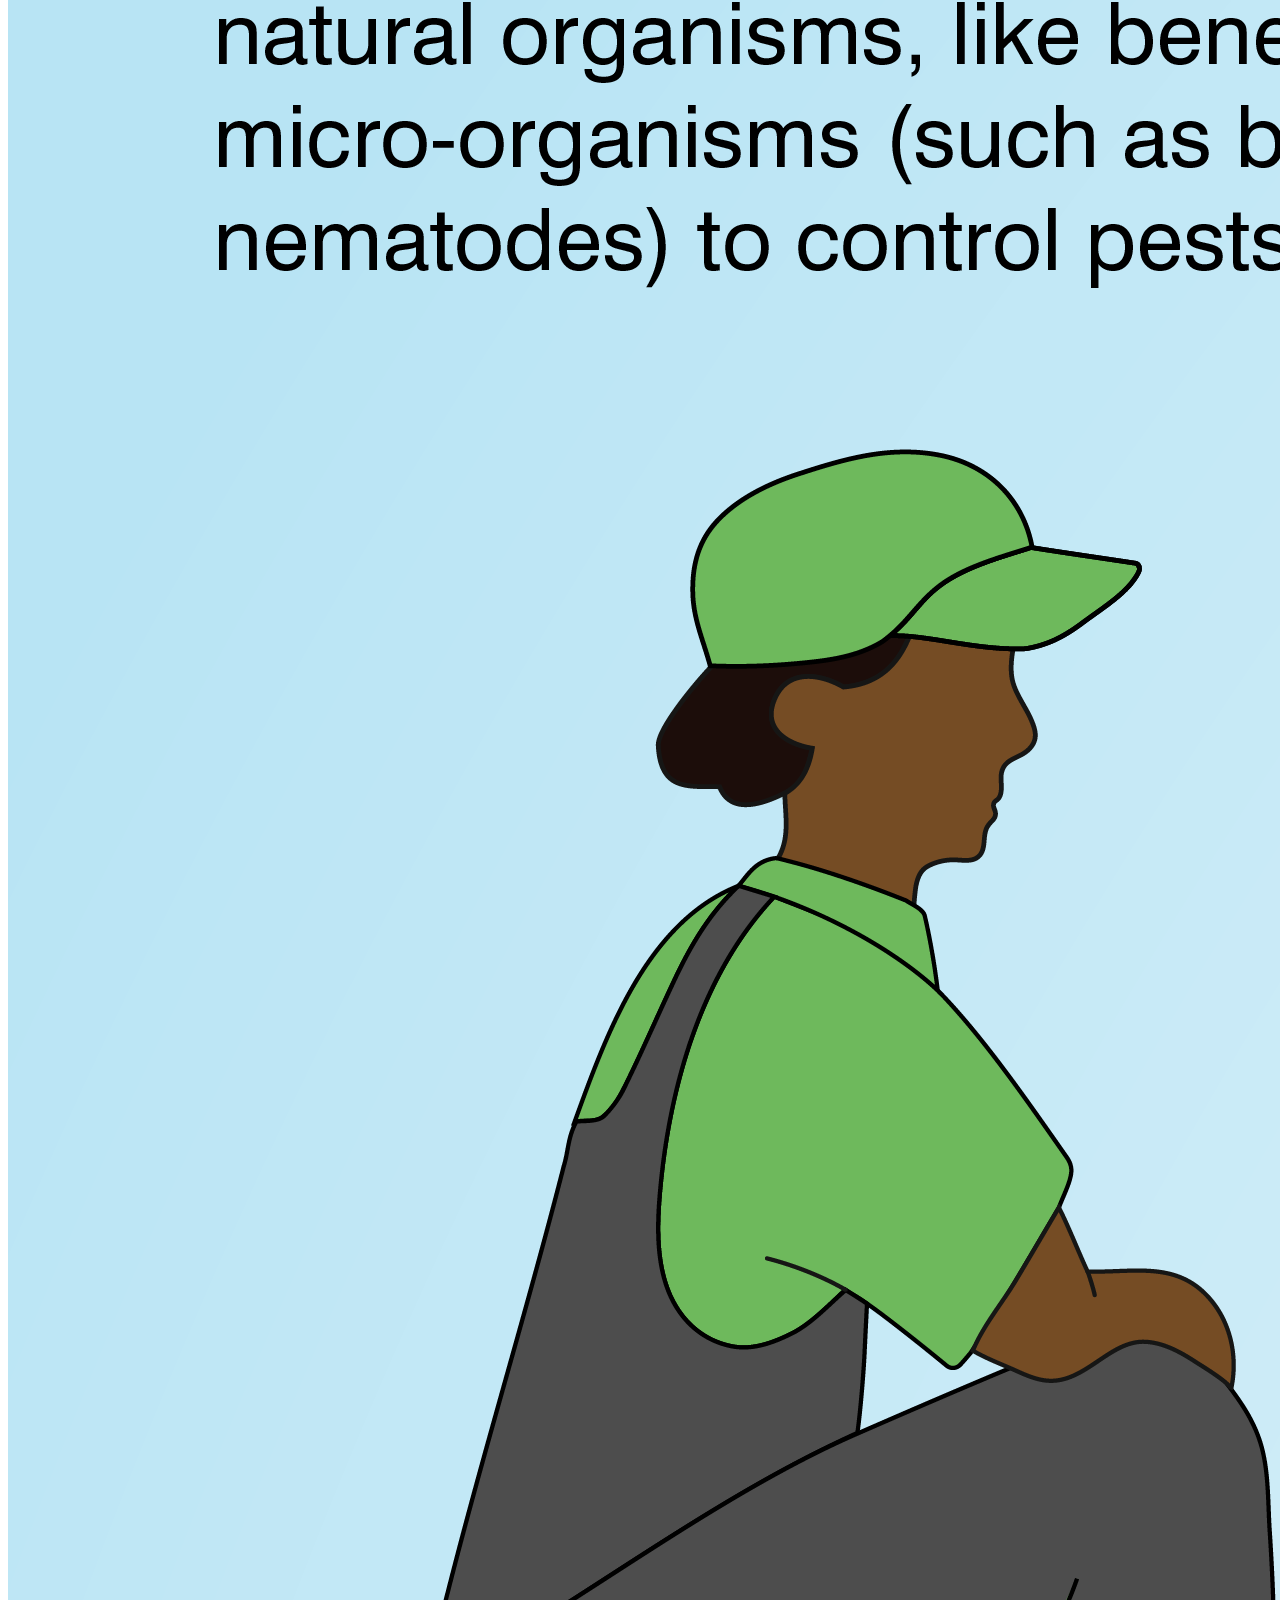
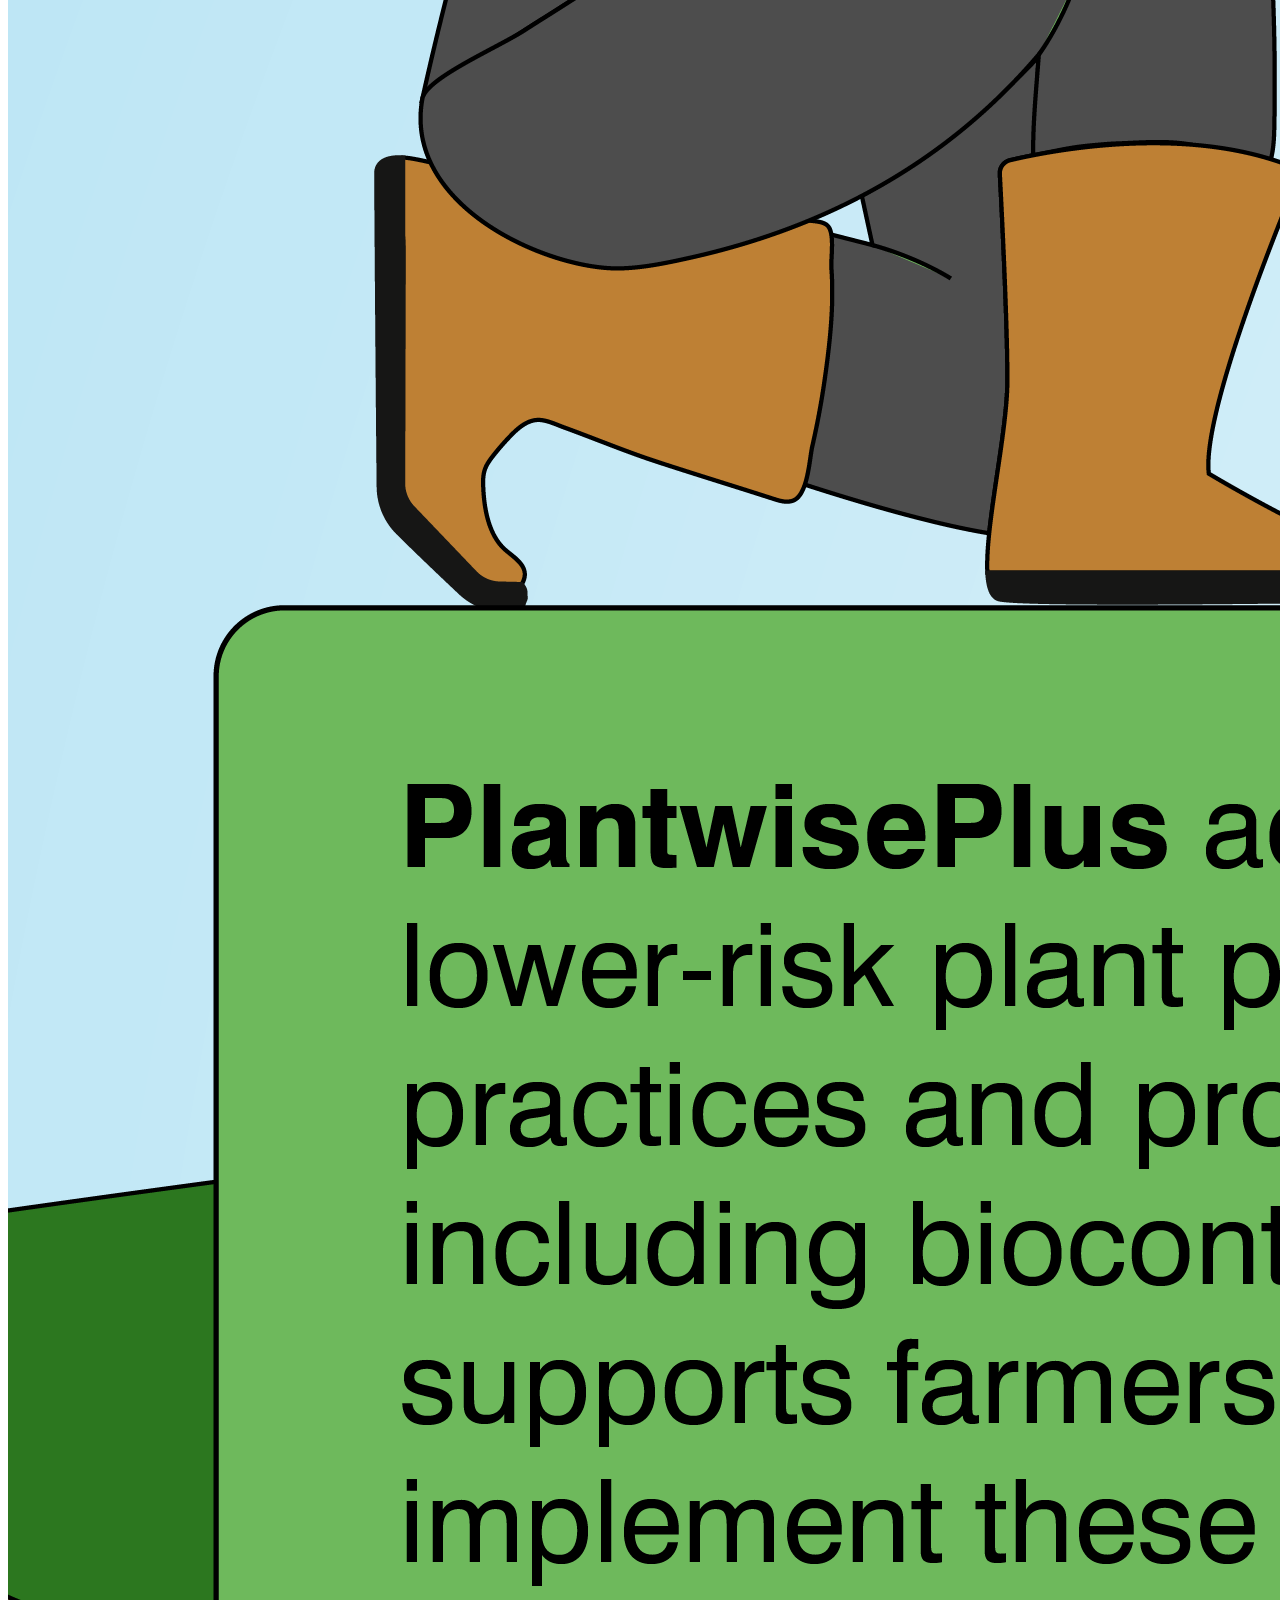
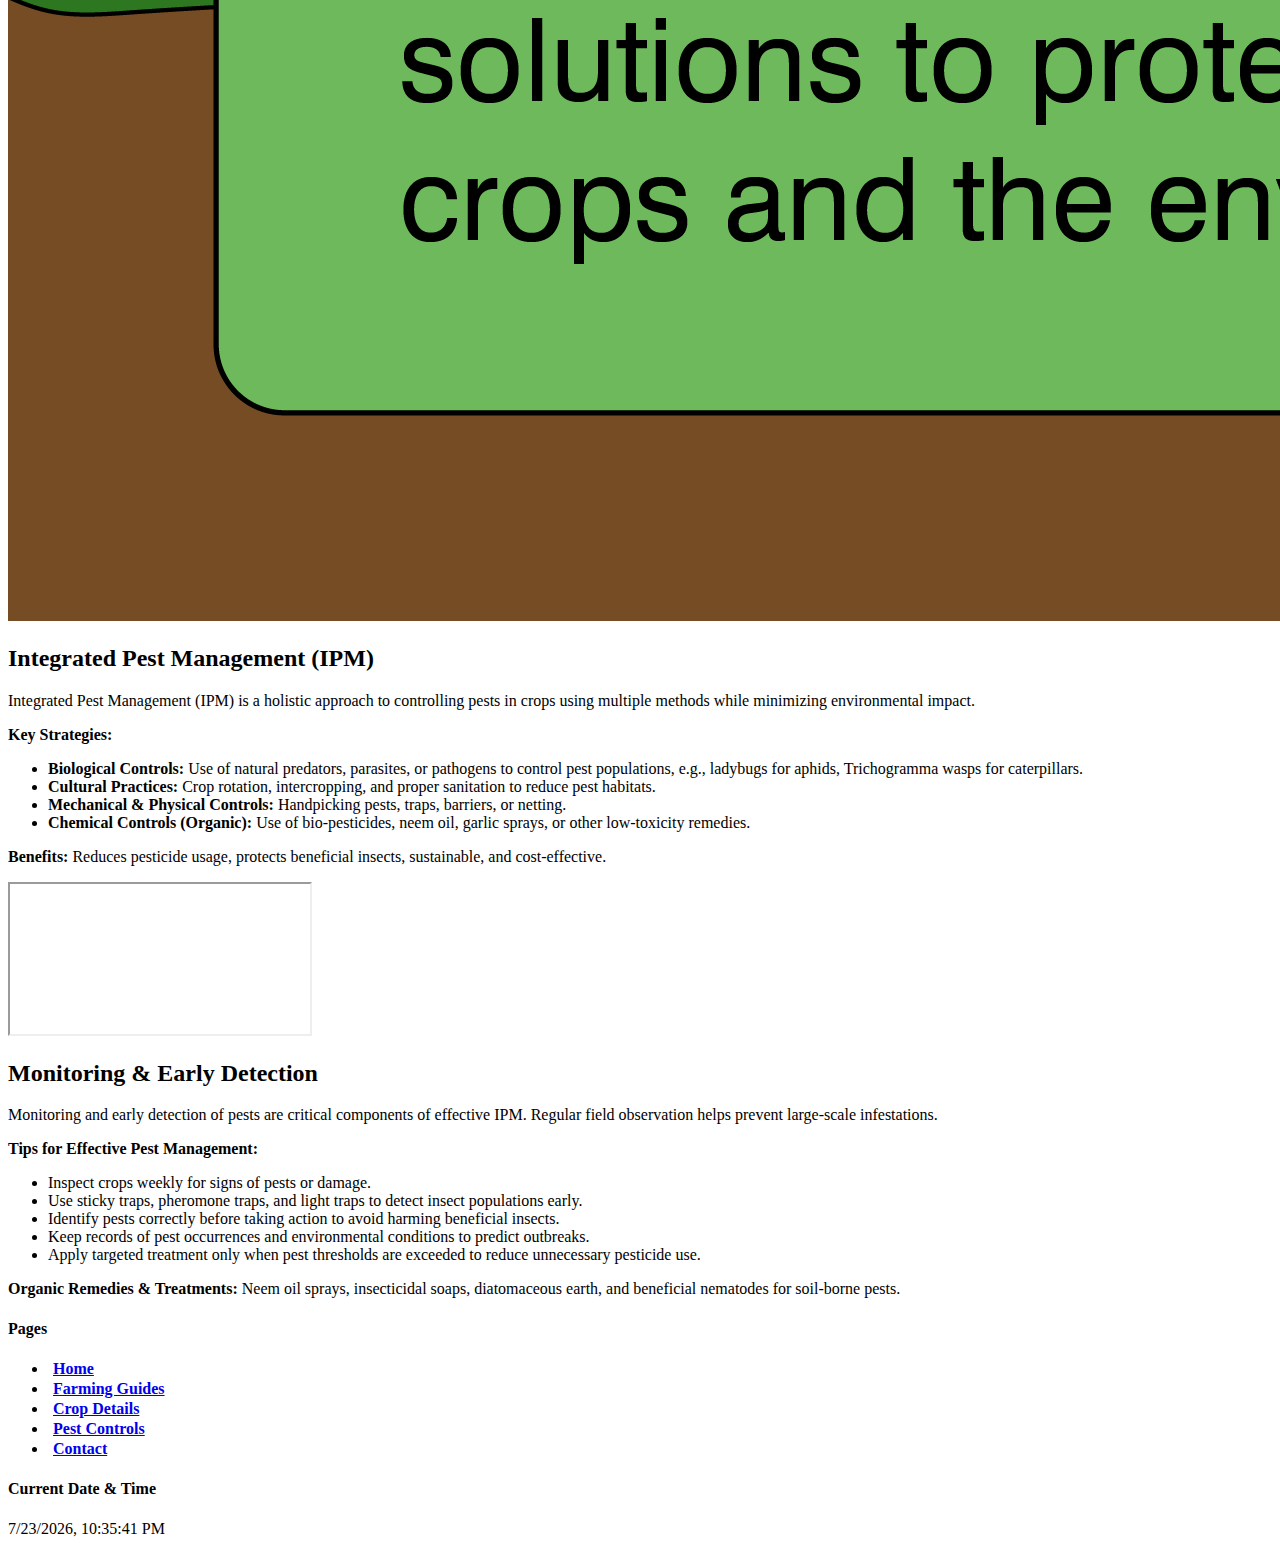
<file: pest-controls.html>
<!doctype html>
<html lang="en">
  <head>
    <meta charset="utf-8" />
    <meta name="viewport" content="width=device-width, initial-scale=1" />
    <title>Pest Control || Agri Hub</title>
    <link rel="shortcut icon" href="images/logo/logo.jpg" type="image/x-icon" />
    <link
      href="https://cdn.jsdelivr.net/npm/bootstrap@5.3.8/dist/css/bootstrap.min.css"
      rel="stylesheet"
      integrity="sha384-sRIl4kxILFvY47J16cr9ZwB07vP4J8+LH7qKQnuqkuIAvNWLzeN8tE5YBujZqJLB"
      crossorigin="anonymous"
    />
    <link rel="stylesheet" href="css/style.css" />
  </head>

  <body>
    <!-- NAVBAR SECTION -->
    <nav class="navbar navbar-expand-md navbar-dark bg-success">
      <div class="container-fluid p-0 m-0">
        <a
          class="navbar-brand text-white fw-bold ps-lg-5 px-3"
          href="index.html"
        >
          <img
            src="images/logo/logo.jpg"
            class="logo rounded-2"
            alt="Logo"
            class="d-inline-block align-text-top"
          />
          Agri Hub
        </a>
        <button
          class="navbar-toggler custom-toggler me-3"
          type="button"
          data-bs-toggle="collapse"
          data-bs-target="#navbarNav"
          aria-controls="navbarNav"
          aria-expanded="false"
          aria-label="Toggle navigation"
        >
          <span></span>
          <span></span>
          <span></span>
        </button>

        <div class="collapse navbar-collapse" id="navbarNav">
          <ul class="navbar-nav ms-auto me-md-5 text-center text-md-start">
            <li class="nav-item my-2 my-md-0">
              <a class="nav-link active text-white" href="index.html">Home</a>
            </li>
            <li class="nav-item my-2 my-md-0">
              <a class="nav-link text-white" href="firming-guids.html"
                >Farming Guides</a
              >
            </li>
            <li class="nav-item my-2 my-md-0">
              <a class="nav-link text-white" href="crop-details.html"
                >Crop Details</a
              >
            </li>
            <li class="nav-item my-2 my-md-0">
              <a class="nav-link text-white" href="pest-controls.html"
                >Pest Controls</a
              >
            </li>
            <li class="nav-item my-2 my-md-0">
              <a class="nav-link text-white" href="contact.html">Contact</a>
            </li>
          </ul>
        </div>
      </div>
    </nav>

    <!-- BANNER SECTION -->
    <section class="container-fluid p-0 m-0">
      <div class="bnr-parent position-relative">
        <img src="images/banner/bnr1.jpg" class="w-100 bnr-img" alt="" />
        <p
          class="bnr-title position-absolute top-50 start-50 translate-middle fs-1 fw-bold text-white"
        >
          Pres Controls
        </p>
      </div>
    </section>

    <!-- PEST CONTROLS SECTION -->
    <section class="py-5 bg-light">
      <div class="container text-center">
        <h2 class="mb-3">Pest Control Strategies</h2>
        <p class="text-muted mb-5">
          Learn effective and eco-friendly pest control methods to protect crops
          and improve agricultural productivity.
        </p>

        <div class="row g-4">
          <div class="col-md-4">
            <div class="card h-100 shadow-sm">
              <div class="card-body">
                <img
                  src="images/pres-control/pres1.jpg"
                  class="img-fluid"
                  alt=""
                />
                <h5 class="card-title mt-3">Integrated Pest Management</h5>
                <p class="card-text">
                  A balanced approach combining biological, cultural, and
                  chemical methods.
                </p>
                <a href="#" class="btn btn-success">Learn More</a>
              </div>
            </div>
          </div>

          <div class="col-md-4">
            <div class="card h-100 shadow-sm">
              <div class="card-body">
                <img
                  src="images/pres-control/pres2.jpg"
                  class="img-fluid"
                  alt=""
                />
                <h5 class="card-title mt-3">Organic & Natural Methods</h5>
                <p class="card-text">
                  Use natural and organic solutions for safe and eco-friendly
                  pest control.
                </p>
                <a href="#" class="btn btn-success">Learn More</a>
              </div>
            </div>
          </div>

          <div class="col-md-4">
            <div class="card h-100 shadow-sm">
              <div class="card-body">
                <img
                  src="images/pres-control/pres3.jpg"
                  class="img-fluid"
                  alt=""
                />
                <h5 class="card-title">Pest Detection & Treatment</h5>
                <p class="card-text">
                  Identify pests early and apply effective treatments to protect
                  crops.
                </p>
                <a href="#" class="btn btn-success">Learn More</a>
              </div>
            </div>
          </div>
        </div>
      </div>
    </section>

    <!-- PEST METHOD SECTION -->
    <section class="mt-5">
      <div class="container py-4">
        <!-- SECTION 1 – IMAGE LEFT / TEXT RIGHT -->
        <div class="row align-items-center">
          <div class="col-md-6">
            <img
              src="images/pres-control/pres4.jpg"
              class="img-fluid rounded"
              alt="Biological Pest Control"
            />
          </div>
          <div class="col-md-6">
            <h2>Integrated Pest Management (IPM)</h2>
            <p>
              Integrated Pest Management (IPM) is a holistic approach to
              controlling pests in crops using multiple methods while minimizing
              environmental impact.
            </p>

            <p><b>Key Strategies:</b></p>
            <ul>
              <li>
                <b>Biological Controls:</b> Use of natural predators, parasites,
                or pathogens to control pest populations, e.g., ladybugs for
                aphids, Trichogramma wasps for caterpillars.
              </li>
              <li>
                <b>Cultural Practices:</b> Crop rotation, intercropping, and
                proper sanitation to reduce pest habitats.
              </li>
              <li>
                <b>Mechanical & Physical Controls:</b> Handpicking pests, traps,
                barriers, or netting.
              </li>
              <li>
                <b>Chemical Controls (Organic):</b> Use of bio-pesticides, neem
                oil, garlic sprays, or other low-toxicity remedies.
              </li>
            </ul>

            <p>
              <b>Benefits:</b> Reduces pesticide usage, protects beneficial
              insects, sustainable, and cost-effective.
            </p>
          </div>
        </div>

        <!-- SECTION 2 – IMAGE RIGHT / TEXT LEFT -->
        <div class="row align-items-center mb-5">
          <div class="col-md-6 order-md-2">
            <div class="ratio ratio-16x9">
              <iframe
                src="https://www.youtube.com/embed/t8zzM2Yj13s"
                title="YouTube video player"
                allow="
                  accelerometer;
                  autoplay;
                  clipboard-write;
                  encrypted-media;
                  gyroscope;
                  picture-in-picture;
                  web-share;
                "
                allowfullscreen
              >
              </iframe>
            </div>
          </div>

          <div class="col-md-6 order-md-1 mt-3">
            <h2>Monitoring & Early Detection</h2>
            <p>
              Monitoring and early detection of pests are critical components of
              effective IPM. Regular field observation helps prevent large-scale
              infestations.
            </p>

            <p><b>Tips for Effective Pest Management:</b></p>
            <ul>
              <li>Inspect crops weekly for signs of pests or damage.</li>
              <li>
                Use sticky traps, pheromone traps, and light traps to detect
                insect populations early.
              </li>
              <li>
                Identify pests correctly before taking action to avoid harming
                beneficial insects.
              </li>
              <li>
                Keep records of pest occurrences and environmental conditions to
                predict outbreaks.
              </li>
              <li>
                Apply targeted treatment only when pest thresholds are exceeded
                to reduce unnecessary pesticide use.
              </li>
            </ul>

            <p>
              <b>Organic Remedies & Treatments:</b> Neem oil sprays,
              insecticidal soaps, diatomaceous earth, and beneficial nematodes
              for soil-borne pests.
            </p>
          </div>
        </div>
      </div>
    </section>

    <!-- FOOTER SECTION -->
    <section class="mt-5 bg-success footer p-md-4">
      <div class="container">
        <div class="row">
          <div class="col-md-6 text-center">
            <h4 class="text-white mt-4">
              <span class="mb-3 fw-bold border-bottom border-3 border-white"
                >Pages</span
              >
            </h4>
            <ul class="navbar-nav navbar-design mt-3">
              <li class="nav-item footer-li-width mx-auto">
                <a class="nav-link active text-white" href="index.html">Home</a>
              </li>
              <li class="nav-item footer-li-width mx-auto">
                <a class="nav-link text-white" href="firming-guids.html"
                  >Farming Guides</a
                >
              </li>
              <li class="nav-item footer-li-width mx-auto">
                <a class="nav-link text-white" href="crop-details.html"
                  >Crop Details</a
                >
              </li>
              <li class="nav-item footer-li-width mx-auto">
                <a class="nav-link text-white" href="pest-controls.html"
                  >Pest Controls</a
                >
              </li>
              <li class="nav-item footer-li-width mx-auto">
                <a class="nav-link text-white" href="contact.html">Contact</a>
              </li>
            </ul>
          </div>
          <div class="col-md-6">
            <div class="text-white w-75 mx-auto mt-3 text-center">
              <h4>
                <span class="mb-4 fw-bold border-bottom border-3 border-white"
                  >Current Date & Time</span
                >
              </h4>
              <p
                id="date-time"
                class="bg-white py-2 rounded text-dark text-center fw-bold mt-3"
              ></p>
            </div>
          </div>
        </div>
      </div>
    </section>

    <script src="js/script.js"></script>
    <script
      src="https://cdn.jsdelivr.net/npm/bootstrap@5.3.8/dist/js/bootstrap.bundle.min.js"
      integrity="sha384-FKyoEForCGlyvwx9Hj09JcYn3nv7wiPVlz7YYwJrWVcXK/BmnVDxM+D2scQbITxI"
      crossorigin="anonymous"
    ></script>
  </body>
</html>
</file>
<file: css/style.css>
.logo {
    height: 50px;
    width: 50px;
}

/* hambarger icon design */
.custom-toggler {
  border: none;
  outline: none;
}

.custom-toggler span {
  display: block;
  width: 26px;
  height: 3px;
  margin: 5px 0;
  background: #fff;
  border-radius: 2px;
  transition: all 0.35s ease;
}

.custom-toggler:hover span {
  box-shadow: 0 0 8px rgba(255, 255, 255, 0.8);
}

.custom-toggler[aria-expanded="true"] span:nth-child(1) {
  transform: rotate(45deg) translate(6px, 6px);
}

.custom-toggler[aria-expanded="true"] span:nth-child(2) {
  opacity: 0;
}

.custom-toggler[aria-expanded="true"] span:nth-child(3) {
  transform: rotate(-45deg) translate(6px, -6px);
}


.navbar-design li{
    margin-right: 10px;
    padding: 1px 5px;
    border-radius: 5px;
    transition: .4s ease;
    font-weight: bold;
}
.navbar-design li:hover {
    background-color: aliceblue;
    border-radius: 5px;
}
.navbar-design li a.active:hover,
.navbar-design li a:hover {
    color: rgb(0, 109, 49) !important;
}
.footer-li-width{
    width: 250px;
}
.slider-img {
    height: 450px;
}
.text-justify {
    text-align: justify !important;
}
.animated-border {
    position: relative;
}
.animated-border::before {
    content: "";
    position: absolute;
    inset: 0;
    border: 1px solid transparent;
    background:
        linear-gradient(90deg, #198754, #198754) top left / 0 2px no-repeat,
        linear-gradient(90deg, #198754, #198754) bottom right / 0 2px no-repeat,
        linear-gradient(180deg, #198754, #198754) top right / 2px 0 no-repeat,
        linear-gradient(180deg, #198754, #198754) bottom left / 2px 0 no-repeat;
    transition: all 1.5s ease;
}
.animated-border:hover::before {
    background-size:
        100% 2px,
        100% 2px,
        2px 100%,
        2px 100%;
}
.card {
    transition: .5s ease;
}
.card:hover {
    border: 1px solid green;
    transform: translateY(-8px);
}
.bnr-img {
    height: 350px;
}
.bnr-title {
    z-index: 2;
}
.bnr-parent::after {
    content: "";
    position: absolute;
    top: 0;
    left: 0;
    width: 100%;
    height: 100%;
    background: rgba(0, 0, 0, 0.6);
    z-index: 1;
}
</file>
